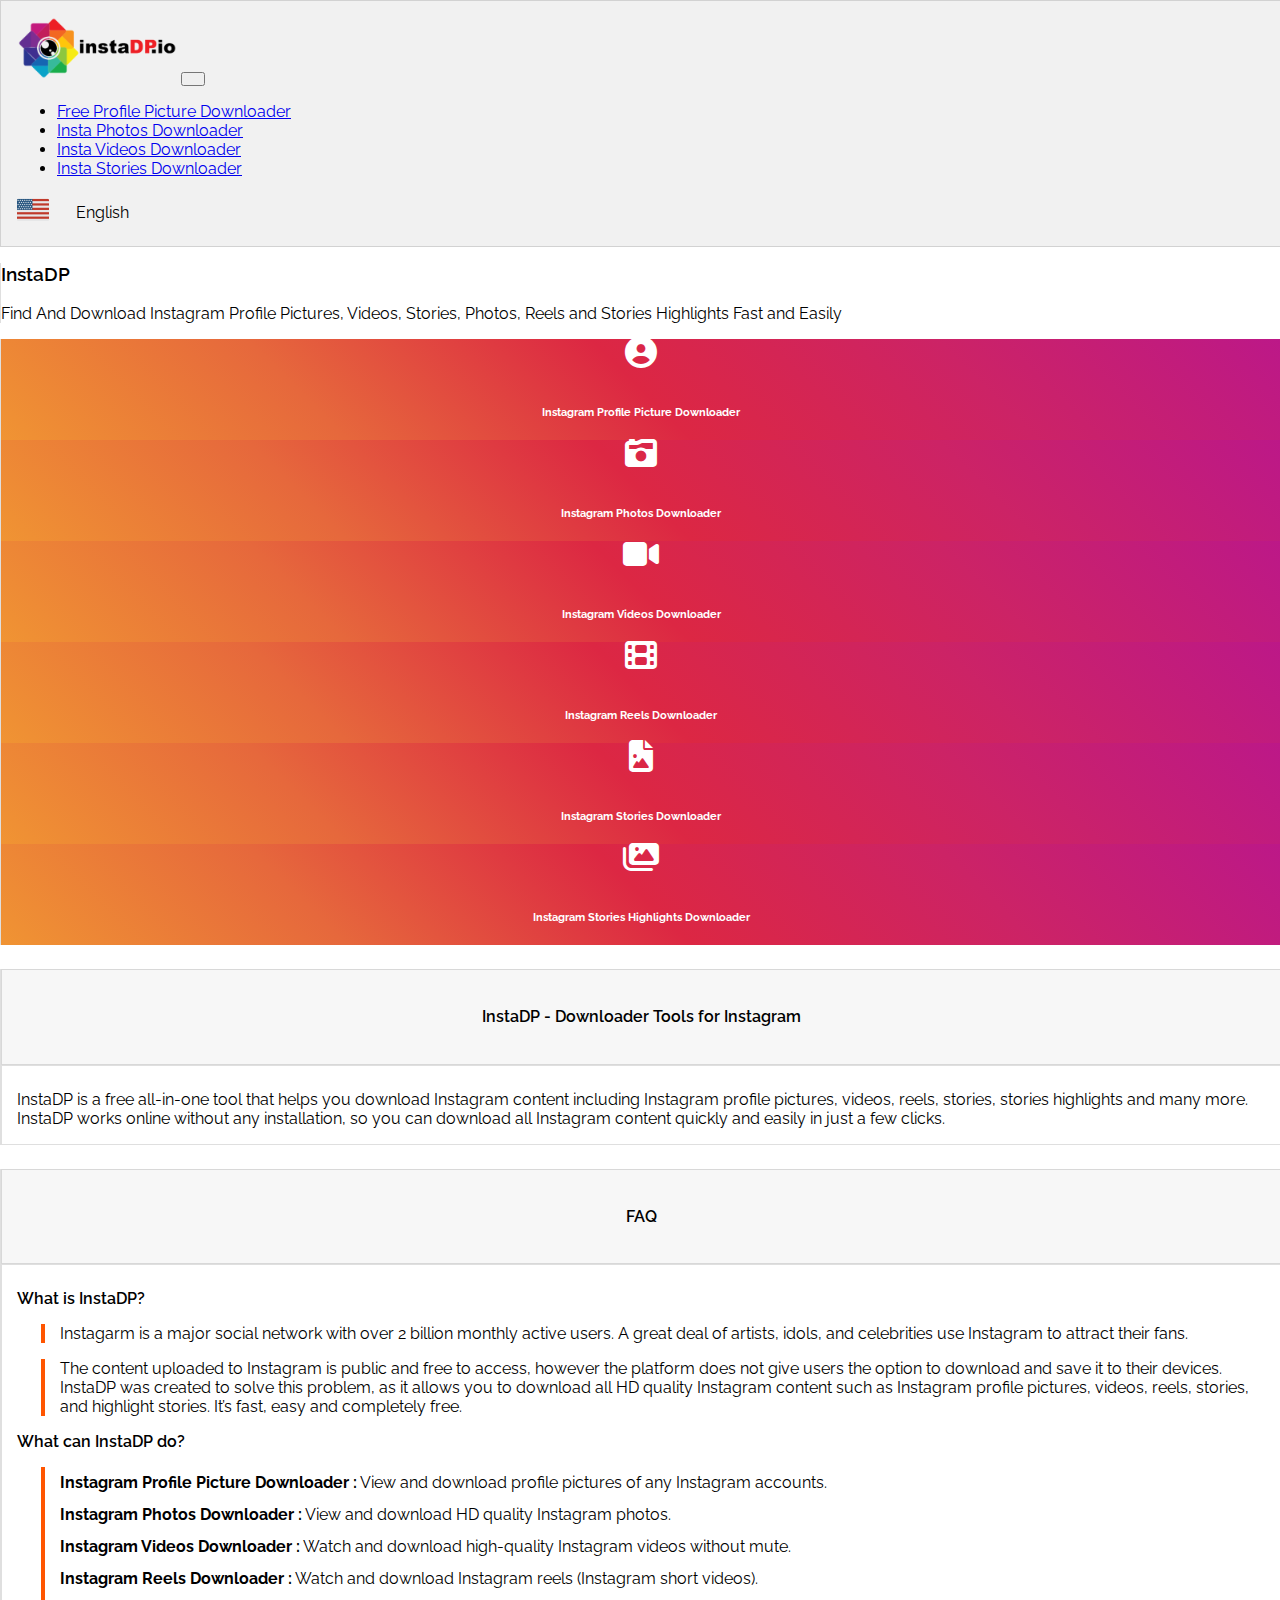
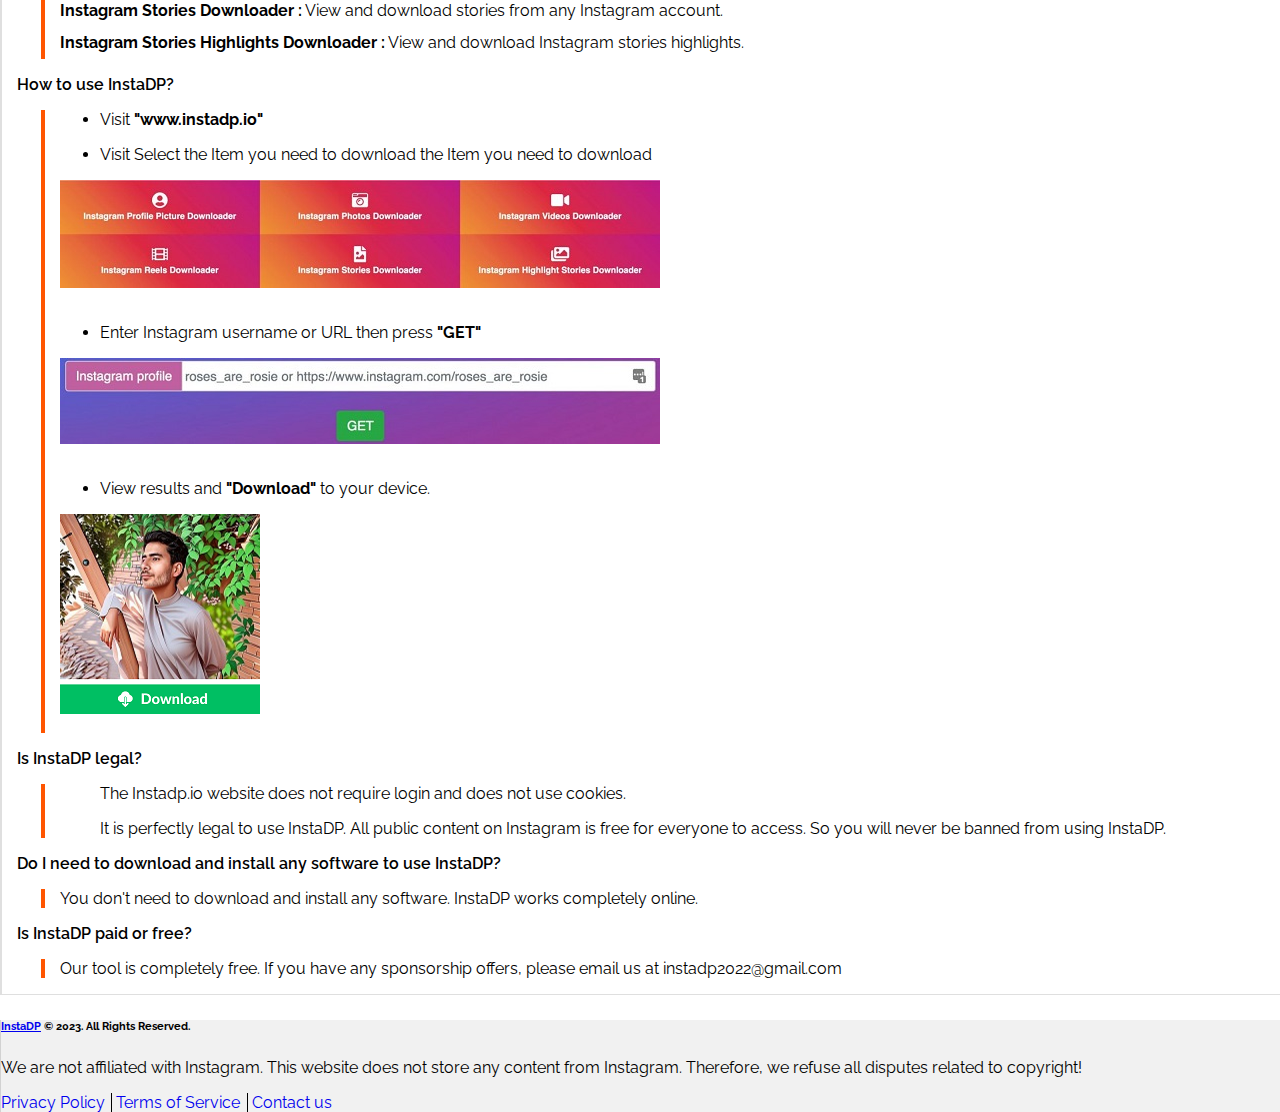
<file: index.html>
<!DOCTYPE html>
<html lang="en">

<head>
    <meta charset="UTF-8">
    <meta http-equiv="X-UA-Compatible" content="IE=edge">
    <meta name="viewport" content="width=device-width, initial-scale=1.0">
    <title>InstaDp.io</title>
    <link href="https://cdn.jsdelivr.net/npm/bootstrap@5.0.2/dist/css/bootstrap.min.css" rel="stylesheet"
    integrity="sha384-EVSTQN3/azprG1Anm3QDgpJLIm9Nao0Yz1ztcQTwFspd3yD65VohhpuuCOmLASjC" crossorigin="anonymous">
    <link rel="stylesheet" href="https://cdnjs.cloudflare.com/ajax/libs/font-awesome/6.4.0/css/all.min.css">
    <link rel="preconnect" href="https://fonts.googleapis.com">
    <link rel="preconnect" href="https://fonts.gstatic.com" crossorigin>
    <link href="https://fonts.googleapis.com/css2?family=Raleway:ital,wght@0,100;0,200;0,300;0,400;0,500;0,600;0,700;0,800;0,900;1,100;1,200;1,300;1,400;1,500;1,600;1,700;1,900&display=swap" rel="stylesheet">
    <link rel="apple-touch-icon" sizes="180x180" href="/apple-touch-icon.png">
    <link rel="icon" type="image/png" sizes="32x32" href="/favicon-32x32.png">
    <link rel="icon" type="image/png" sizes="16x16" href="/favicon-16x16.png">
    <link rel="manifest" href="/site.webmanifest">
    <link rel="mask-icon" href="/safari-pinned-tab.svg" color="#5bbad5">
    <meta name="msapplication-TileColor" content="#da532c">
    <meta name="theme-color" content="#ffffff">
    <link rel="shortcut icon" href="images/king.png" type="image/x-icon">

    <link rel="stylesheet" href="css/app.css">
</head>

<body>
    <!-- header is start  -->

   

    <div id="loader">

    </div>
    <nav class="header navbar navbar-expand-lg navbar-light">
        <div class="container maincolor">

            <a class="navbar-brand" href="index.html"><img src="images/instadp_io.png" alt=""></a>
            <button class="navbar-toggler" type="button" data-bs-toggle="collapse" data-bs-target="#navbarNav"
                aria-controls="navbarNav" aria-expanded="false" aria-label="Toggle navigation">
                <span class="navbar-toggler-icon"></span>
            </button>

            <div class="collapse navbar-collapse justify-content-evenly" id="navbarNav">
                <ul class="navbar-nav">
                    <li class="nav-item">
                        <a class="nav-link" href="Picture Downloader.html">Free Profile Picture Downloader</a>
                    </li>
                    <li class="nav-item">
                        <a class="nav-link" href="Photos Downloader.html">Insta Photos Downloader</a>
                    </li>
                    <li class="nav-item">
                        <a class="nav-link" href="Videos Downloader.html">Insta Videos Downloader</a>
                    </li>
                    <li class="nav-item">
                        <a class="nav-link" href="Stories Downloader.html">Insta Stories Downloader</a>
                    </li>
                </ul>

                <div class="dropdown">
                    <div class="inside-img">

                        <div class="picture">
                            <img src="images/united-states-of-america.png" alt="Flag">
                        </div>
                        <a class="dropdown-toggle" href="#" role="button" id="change dropdownMenuLink"
                            data-bs-toggle="dropdown" aria-expanded="false">
                            English
                        </a>

                        <ul class="dropdown-menu" aria-labelledby="dropdownMenuLink">
                            <div class="pick">
                                <a href="#">
                                    <img src="images/germany.png" alt="germany">
                                </a>
                                Deutsch
                            </div>


                            <div class="pick">
                                <a href="#">
                                    <img src="images/france.png" alt="france">
                                </a>
                                Français
                            </div>
                            <div class="pick">
                                <a href="#">
                                    <img src="images/italy.png" alt="italy">
                                </a>
                                Italiano
                            </div>
                            <div class="pick">
                                <a href="#">
                                    <img src="images/spain.png" alt="spain">
                                </a>
                                Español
                            </div>
                            <div class="pick">
                                <a href="#">
                                    <img src="images/poland.png" alt="poland">
                                </a>
                                Polski
                            </div>

                            <div class="pick">
                                <a href="#">
                                    <img src="images/turkey.png" alt="turkey">
                                </a>
                                Türkçe
                            </div>

                            <div class="pick">
                                <a href="#">
                                    <img src="images/netherlands.png" alt="Nederlands">
                                </a>
                                Nederlands
                            </div>

                            <div class="pick">
                                <a href="#">
                                    <img src="images/indonesia.png" alt="Indonesia">
                                </a>
                                Bahasa Indonesia
                            </div>
                        </ul>
                    </div>
                </div>
            </div>
        </div>
    </nav>

    <!-- header is end  -->

    <!-- insta dp is start  -->
        <div class="container">
            <div class="row text-center">
                <div class="col-12">
                    <h3 class="insta_set">InstaDP</h3>
                    <p>Find And Download Instagram Profile Pictures, Videos, Stories, Photos, Reels and Stories Highlights Fast and Easily
                    </p>
                </div>
            </div>
        </div>

        <div class="container">
            <div class="row">
                <div class="col-lg-4 col-md-6">
                    <div class="first">
                        <a href="Picture Downloader.html">
                            <i class="fas fa-user-circle"></i>
                            <h6>Instagram Profile Picture Downloader</h5>
                        </a>
                    </div>
                </div>

                <div class="col-lg-4 col-md-6 mt-sm-3 mt-lg-0 mt-md-0 mt-3">
                    <div class="first">
                        <a href="Photos Downloader.html">
                            <i class="fas fa-camera-retro"></i>
                            <h6>Instagram Photos Downloader</h5>
                        </a>
                    </div>
                </div>

                <div class="col-lg-4 col-md-12 mt-3 mt-lg-0 mb-md-3 mb-lg-0 md-sm-0 mb-3 mb-lg-0 md-sm-0">
                    <div class="first">
                        <a href="Videos Downloader.html">
                            <i class="fas fa-video"></i>
                            <h6>Instagram Videos Downloader</h5>
                        </a>
                    </div>
                </div>
            </div>
        </div>

        <div class="container">
            <div class="row">
                <div class="col-lg-4 col-md-6">
                    <div class="first">
                        <a href="Reels Downloader.html">
                            <i class="fas fa-film"></i>
                            <h6>Instagram Reels Downloader</h5>
                        </a>
                    </div>
                </div>

                <div class="col-lg-4 col-md-6 mt-sm-3 mt-lg-0 mt-md-0 mt-3 ">
                    <div class="first">
                        <a href="Stories Downloader.html">
                            <i class="fas fa-file-image"></i>
                            <h6>Instagram Stories Downloader</h5>
                        </a>
                    </div>
                </div>

                <div class="col-lg-4 col-lg-4 col-md-12 mt-3 mt-lg-0">
                    <div class="first">
                        <a href="Stories Highlights Downloader.html">
                            <i class="fas fa-images"></i>
                            <h6>Instagram Stories Highlights Downloader</h5>
                        </a>
                    </div>
                </div>
            </div>
        </div>

        <!-- insta dp is start  -->

        <!-- InstaDP - Downloader Tools for Instagram is start  -->
            <div class="container">
                <div class="row">
                    <div class="col-12">
                        <div class="downloader">
                            <h4 class="setting">InstaDP - Downloader Tools for Instagram</h4>
                        </div>
                        <div class="tool">
                            <p>InstaDP is a free all-in-one tool that helps you download Instagram content including Instagram profile pictures, videos, reels, stories, stories highlights and many more. InstaDP works online without any installation, so you can download all Instagram content quickly and easily in just a few clicks.</p>
                        </div>
                    </div>
                </div>
            </div>
        
        <!-- InstaDP - Downloader Tools for Instagram is end  -->

        <!-- FAQ is start  -->
        <div class="container">
            <div class="row">
                <div class="col-12">
                    <div class="downloader">
                        <h4 class="setting">FAQ</h4>
                    </div>
                    <div class="tool">
                        <p class="setting">What is InstaDP?</p>
                        
                        <p class="Go-left">Instagarm is a major social network with over 2 billion monthly active users. A great deal of artists, idols, and celebrities use Instagram to attract their fans.
                        </p>

                        <p class="Go-left">The content uploaded to Instagram is public and free to access, however the platform does not give users the option to download and save it to their devices. InstaDP was created to solve this problem, as it allows you to download all HD quality Instagram content such as Instagram profile pictures, videos, reels, stories, and highlight stories. It’s fast, easy and completely free.

                        </p>

                        <p class="setting">What can InstaDP do?</p>


                        <p class="Go-left-other">
                            <strong>Instagram Profile Picture Downloader :</strong>  View and download profile pictures of any Instagram accounts.<br>

                            <strong>Instagram Photos Downloader :</strong> View and download HD quality Instagram photos.<br>

                            <strong>Instagram Videos Downloader :</strong> Watch and download high-quality Instagram videos without mute.<br>

                            <strong>Instagram Reels Downloader :</strong> Watch and download Instagram reels (Instagram short videos).<br>

                            <strong>Instagram Stories Downloader :</strong> View and download stories from any Instagram account.<br>

                            <strong>Instagram Stories Highlights Downloader :</strong> View and download Instagram stories highlights.
                        </p>

                        <p class="setting">How to use InstaDP? </p>

                        <div class="method Go-left">
                            <ul><li>Visit <strong>"www.instadp.io"</strong></li></ul>
                            <ul><li>Visit Select the Item you need to download the Item you need to download
                            </li></ul>
                            
                            <div class="visit-img text-center">
                                <img src="images/InstaDP-Downloader-Tools-for-Instagram-1024x185.jpeg" alt="" class="img-fluid">
                            </div>

                            <ul><li>Enter Instagram username or URL then press <strong>"GET"</strong></li></ul>

                            <div class="visit-img text-center">
                                <img src="images/instagram-downloader-1024x148.jpeg" alt="" class="img-fluid">
                            </div>

                            <ul><li>View results and <strong>"Download"</strong> to your device.</li></ul>

                            <div class="visit-img text-center">
                                <img src="images/API.png" alt="" class="img-fluid">
                            </div>
        
                        </div>

                        <p class="setting m-3">Is InstaDP legal?</p>

                            <div class="last-meth Go-left">
                                <ul><li>The Instadp.io website does not require login and does not use cookies.</li></ul>

                                <ul><li>It is perfectly legal to use InstaDP. All public content on Instagram is free for everyone to access. So you will never be banned from using InstaDP.</li></ul>  
                            </div>

                            <p class="setting m-3">Do I need to download and install any software to use InstaDP?</p>

                            <p class="Go-left">You don't need to download and install any software. InstaDP works completely online.</p>

                            <p class="setting m-3">Is InstaDP paid or free?</p>

                            <p class="Go-left">Our tool is completely free. If you have any sponsorship offers, please email us at instadp2022@gmail.com</p>
                    </div>
                </div>
            </div>
        </div>
        <!-- FAQ is end  -->

        <!-- footer is start  -->

        
            <div class="container footer">
                <div class="row text-center mt-3 p-3">
                    <div class="col-12">
                        <h6><a href="index.html">InstaDP</a> © 2023. All Rights Reserved.</h6>

                        <p class="mt-4">We are not affiliated with Instagram. This website does not store any content from Instagram. Therefore, we refuse all disputes related to copyright!</p>

                        <div class="privesy">
                            <a href="Privacy.html" class="boundary">Privacy Policy</a>
                            <a href="Terms of Service.html" class="boundary">Terms of Service</a>
                            <a href="contact.html">Contact us</a>
                        </div>
                    </div>
                </div>
            </div>
        
        
    
    <script src="https://cdn.jsdelivr.net/npm/bootstrap@5.0.2/dist/js/bootstrap.bundle.min.js"
    integrity="sha384-MrcW6ZMFYlzcLA8Nl+NtUVF0sA7MsXsP1UyJoMp4YLEuNSfAP+JcXn/tWtIaxVXM"
    crossorigin="anonymous"></script>
    <script src="js/main.js"></script>
</body>

</html>
</file>
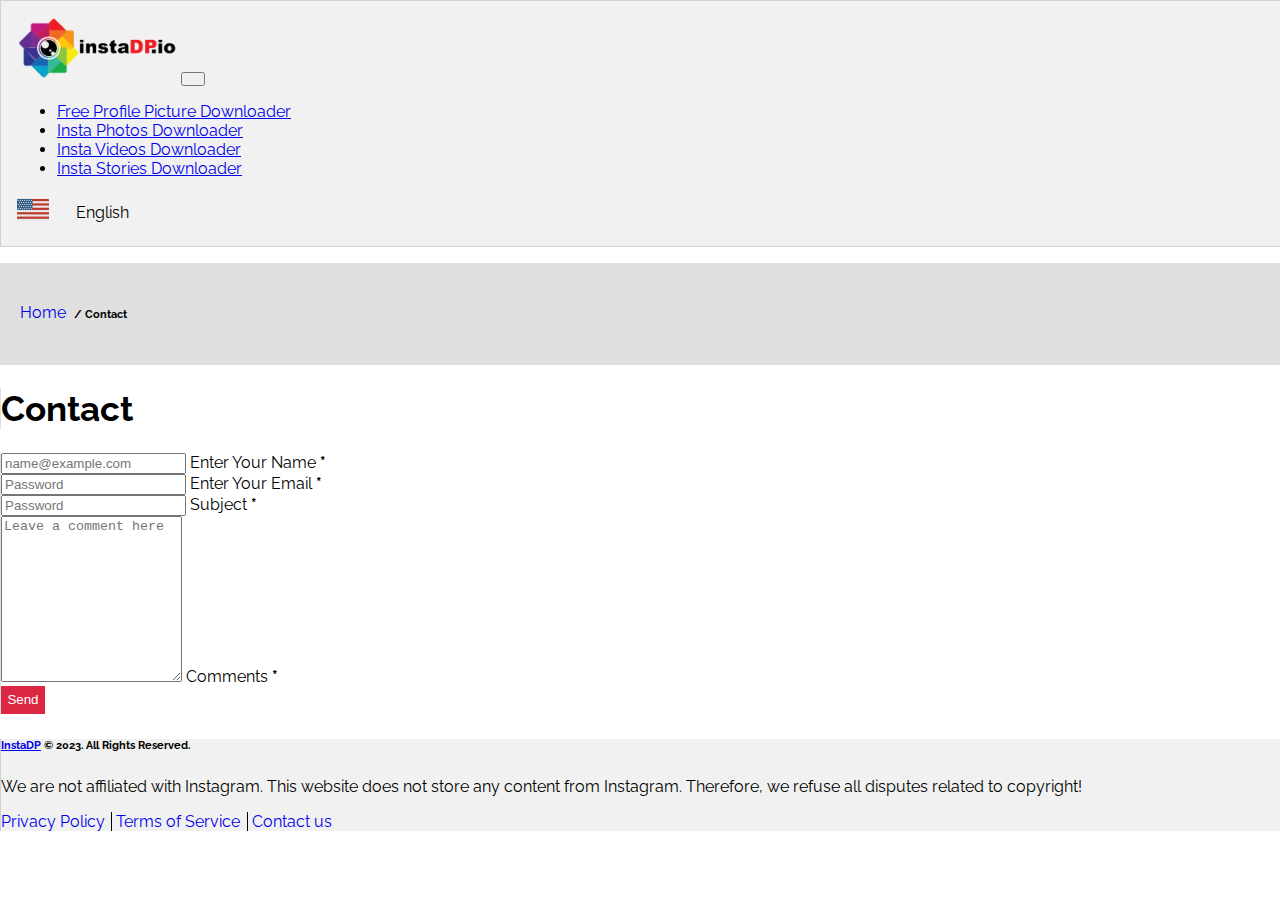
<file: contact.html>
<!DOCTYPE html>
<html lang="en">

<head>
    <meta charset="UTF-8">
    <meta http-equiv="X-UA-Compatible" content="IE=edge">
    <meta name="viewport" content="width=device-width, initial-scale=1.0">
    <title>InstaDp.io</title>
</head>

<body>
    <link href="https://cdn.jsdelivr.net/npm/bootstrap@5.0.2/dist/css/bootstrap.min.css" rel="stylesheet"
    integrity="sha384-EVSTQN3/azprG1Anm3QDgpJLIm9Nao0Yz1ztcQTwFspd3yD65VohhpuuCOmLASjC"
    crossorigin="anonymous">
    <link rel="stylesheet" href="https://cdnjs.cloudflare.com/ajax/libs/font-awesome/6.4.0/css/all.min.css">
    <link rel="preconnect" href="https://fonts.googleapis.com">
    <link rel="preconnect" href="https://fonts.gstatic.com" crossorigin>
    <link
    href="https://fonts.googleapis.com/css2?family=Raleway:ital,wght@0,100;0,200;0,300;0,400;0,500;0,600;0,700;0,800;0,900;1,100;1,200;1,300;1,400;1,500;1,600;1,700;1,900&display=swap"
    rel="stylesheet">
    <link rel="apple-touch-icon" sizes="180x180" href="/apple-touch-icon.png">
    <link rel="icon" type="image/png" sizes="32x32" href="/favicon-32x32.png">
    <link rel="icon" type="image/png" sizes="16x16" href="/favicon-16x16.png">
    <link rel="manifest" href="/site.webmanifest">
    <link rel="mask-icon" href="/safari-pinned-tab.svg" color="#5bbad5">
    <meta name="msapplication-TileColor" content="#da532c">
    <meta name="theme-color" content="#ffffff">
    <link rel="shortcut icon" href="images/king.png" type="image/x-icon">

    <link rel="stylesheet" href="css/app.css">

    <!-- header is start  -->
    <div id="loader">

    </div>
    <nav class="header navbar navbar-expand-lg navbar-light">
        <div class="container maincolor">

            <a class="navbar-brand" href="index.html"><img src="images/instadp_io.png" alt=""></a>
            <button class="navbar-toggler" type="button" data-bs-toggle="collapse" data-bs-target="#navbarNav"
                aria-controls="navbarNav" aria-expanded="false" aria-label="Toggle navigation">
                <span class="navbar-toggler-icon"></span>
            </button>

            <div class="collapse navbar-collapse justify-content-evenly" id="navbarNav">
                <ul class="navbar-nav">
                    <li class="nav-item">
                        <a class="nav-link" href="Picture Downloader.html">Free Profile Picture Downloader</a>
                    </li>
                    <li class="nav-item">
                        <a class="nav-link" href="Photos Downloader.html">Insta Photos Downloader</a>
                    </li>
                    <li class="nav-item">
                        <a class="nav-link" href="Videos Downloader.html">Insta Videos Downloader</a>
                    </li>
                    <li class="nav-item">
                        <a class="nav-link" href="Stories Downloader.html">Insta Stories Downloader</a>
                    </li>
                </ul>

                <div class="dropdown">
                    <div class="inside-img">

                        <div class="picture">
                            <img src="images/united-states-of-america.png" alt="Flag">
                        </div>
                        <a class="dropdown-toggle" href="#" role="button" id="change dropdownMenuLink"
                            data-bs-toggle="dropdown" aria-expanded="false">
                            English
                        </a>

                        <ul class="dropdown-menu" aria-labelledby="dropdownMenuLink">
                            <div class="pick">
                                <a href="#">
                                    <img src="images/germany.png" alt="germany">
                                </a>
                                Deutsch
                            </div>


                            <div class="pick">
                                <a href="#">
                                    <img src="images/france.png" alt="france">
                                </a>
                                Français
                            </div>
                            <div class="pick">
                                <a href="#">
                                    <img src="images/italy.png" alt="italy">
                                </a>
                                Italiano
                            </div>
                            <div class="pick">
                                <a href="#">
                                    <img src="images/spain.png" alt="spain">
                                </a>
                                Español
                            </div>
                            <div class="pick">
                                <a href="#">
                                    <img src="images/poland.png" alt="poland">
                                </a>
                                Polski
                            </div>

                            <div class="pick">
                                <a href="#">
                                    <img src="images/turkey.png" alt="turkey">
                                </a>
                                Türkçe
                            </div>

                            <div class="pick">
                                <a href="#">
                                    <img src="images/netherlands.png" alt="Nederlands">
                                </a>
                                Nederlands
                            </div>

                            <div class="pick">
                                <a href="#">
                                    <img src="images/indonesia.png" alt="Indonesia">
                                </a>
                                Bahasa Indonesia
                            </div>
                        </ul>
                    </div>
                </div>
            </div>
        </div>
    </nav>


    <!-- header is end  -->

    <div class="border-box">
        <div class="container">
            <div class="row">
                <div class="col-12">
                    <div class="small-box">
                        <a href="index.html">Home</a>
                        <h6>/ Contact</h6>
                    </div>
                </div>
            </div>
        </div>
    </div>

    <div class="container">
        <div class="row">
            <div class="col-12">
                <h1 class="big-sae mt-3">Contact</h1>
            </div>
        </div>
    </div>

    <!-- contact is start  -->
        <div class="container">
            <div class="row">
                <form action="https://formspree.io/f/myyqgvkq" method="post">
                    <div class="col-lg-5 mt-3">

                        <div class="form-floating mb-3">
                            <input type="text" class="form-control" id="floatingInput" placeholder="name@example.com" name="text" required>
                            <label for="floatingInput">Enter Your Name <strong>*</strong></label>
                          </div>

                          <div class="form-floating">
                            <input type="email" class="form-control" id="floatingPassword" placeholder="Password" name="email" required>
                            <label for="floatingPassword">Enter Your Email <strong>*</strong></label>
                          </div>
    
                          <div class="form-floating mt-3">
                            <input type="text" class="form-control" id="floatingPassword" placeholder="Password" name="text" required>
                            <label for="floatingPassword">Subject <strong>*</strong></label>
                          </div>
    
                          <div class="form-floating mt-3">
                            <textarea class="form-control" placeholder="Leave a comment here" id="floatingTextarea2" style="height: 160px" name="information" required></textarea>
                            <label for="floatingTextarea2">Comments <strong>*</strong></label>
                          </div>
    
                          <div class="last-btn mt-3">
                            <button id="message_send">Send</button>
                          </div>
                          
                    </div>
                </form>
            </div>
        </div>
    <!-- contact is end  -->

    <div class="container footer">
        <div class="row text-center mt-3 p-3">
            <div class="col-12">
                <h6><a href="index.html">InstaDP</a> © 2023. All Rights Reserved.</h6>

                <p class="mt-4">We are not affiliated with Instagram. This website does not store any content from
                    Instagram. Therefore, we refuse all disputes related to copyright!</p>

                <div class="privesy">
                    <a href="Privacy.html" class="boundary">Privacy Policy</a>
                    <a href="Terms of Service.html" class="boundary">Terms of Service</a>
                    <a href="contact.html">Contact us</a>
                </div>
            </div>
        </div>
    </div>

    <script src="https://cdn.jsdelivr.net/npm/bootstrap@5.0.2/dist/js/bootstrap.bundle.min.js"
        integrity="sha384-MrcW6ZMFYlzcLA8Nl+NtUVF0sA7MsXsP1UyJoMp4YLEuNSfAP+JcXn/tWtIaxVXM"
        crossorigin="anonymous"></script>
    <script src="js/main.js"></script>
</body>

</html>
</file>
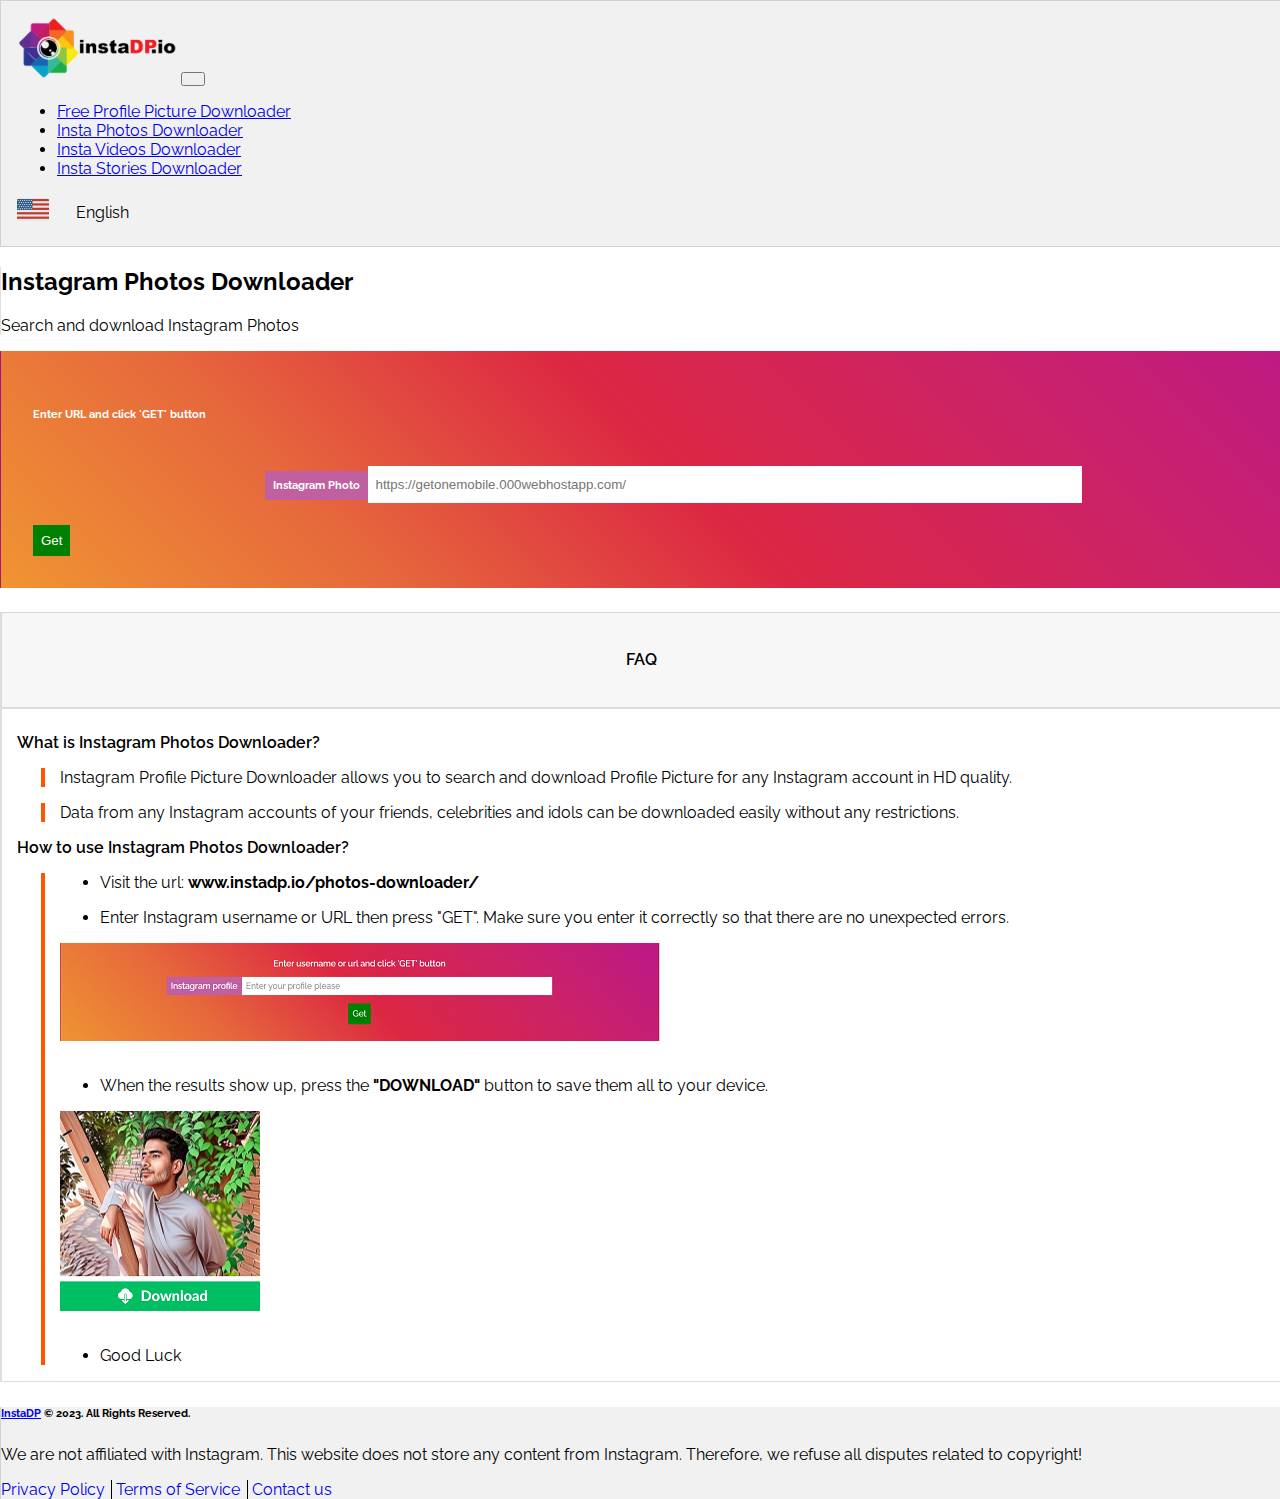
<file: Photos Downloader.html>
<!DOCTYPE html>
<html lang="en">

<head>
    <meta charset="UTF-8">
    <meta http-equiv="X-UA-Compatible" content="IE=edge">
    <meta name="viewport" content="width=device-width, initial-scale=1.0">
    <title>InstaDp.io/Free Profile Picture Downloader</title>
</head>

<body>
    <link href="https://cdn.jsdelivr.net/npm/bootstrap@5.0.2/dist/css/bootstrap.min.css" rel="stylesheet"
        integrity="sha384-EVSTQN3/azprG1Anm3QDgpJLIm9Nao0Yz1ztcQTwFspd3yD65VohhpuuCOmLASjC" crossorigin="anonymous">
    <link rel="stylesheet" href="https://cdnjs.cloudflare.com/ajax/libs/font-awesome/6.4.0/css/all.min.css">
    <link rel="preconnect" href="https://fonts.googleapis.com">
    <link rel="preconnect" href="https://fonts.gstatic.com" crossorigin>
    <link
        href="https://fonts.googleapis.com/css2?family=Raleway:ital,wght@0,100;0,200;0,300;0,400;0,500;0,600;0,700;0,800;0,900;1,100;1,200;1,300;1,400;1,500;1,600;1,700;1,900&display=swap"
        rel="stylesheet">
    <link rel="apple-touch-icon" sizes="180x180" href="/apple-touch-icon.png">
    <link rel="icon" type="image/png" sizes="32x32" href="/favicon-32x32.png">
    <link rel="icon" type="image/png" sizes="16x16" href="/favicon-16x16.png">
    <link rel="manifest" href="/site.webmanifest">
    <link rel="mask-icon" href="/safari-pinned-tab.svg" color="#5bbad5">
    <meta name="msapplication-TileColor" content="#da532c">
    <meta name="theme-color" content="#ffffff">
    <link rel="shortcut icon" href="images/king.png" type="image/x-icon">

    <link rel="stylesheet" href="css/app.css">

    <!-- header is start  -->
    <div id="loader">

    </div>
    <nav class="header navbar navbar-expand-lg navbar-light">
        <div class="container maincolor">

            <a class="navbar-brand" href="index.html"><img src="images/instadp_io.png" alt=""></a>
            <button class="navbar-toggler" type="button" data-bs-toggle="collapse" data-bs-target="#navbarNav"
                aria-controls="navbarNav" aria-expanded="false" aria-label="Toggle navigation">
                <span class="navbar-toggler-icon"></span>
            </button>

            <div class="collapse navbar-collapse justify-content-evenly" id="navbarNav">
                <ul class="navbar-nav">
                    <li class="nav-item">
                        <a class="nav-link" href="Picture Downloader.html">Free Profile Picture Downloader</a>
                    </li>
                    <li class="nav-item">
                        <a class="nav-link" href="Photos Downloader.html">Insta Photos Downloader</a>
                    </li>
                    <li class="nav-item">
                        <a class="nav-link" href="Videos Downloader.html">Insta Videos Downloader</a>
                    </li>
                    <li class="nav-item">
                        <a class="nav-link" href="Stories Downloader.html">Insta Stories Downloader</a>
                    </li>
                </ul>

                <div class="dropdown">
                    <div class="inside-img">

                        <div class="picture">
                            <img src="images/united-states-of-america.png" alt="Flag">
                        </div>
                        <a class="dropdown-toggle" href="#" role="button" id="change dropdownMenuLink"
                            data-bs-toggle="dropdown" aria-expanded="false">
                            English
                        </a>

                        <ul class="dropdown-menu" aria-labelledby="dropdownMenuLink">
                            <div class="pick">
                                <a href="#">
                                    <img src="images/germany.png" alt="germany">
                                </a>
                                Deutsch
                            </div>


                            <div class="pick">
                                <a href="#">
                                    <img src="images/france.png" alt="france">
                                </a>
                                Français
                            </div>
                            <div class="pick">
                                <a href="#">
                                    <img src="images/italy.png" alt="italy">
                                </a>
                                Italiano
                            </div>
                            <div class="pick">
                                <a href="#">
                                    <img src="images/spain.png" alt="spain">
                                </a>
                                Español
                            </div>
                            <div class="pick">
                                <a href="#">
                                    <img src="images/poland.png" alt="poland">
                                </a>
                                Polski
                            </div>

                            <div class="pick">
                                <a href="#">
                                    <img src="images/turkey.png" alt="turkey">
                                </a>
                                Türkçe
                            </div>

                            <div class="pick">
                                <a href="#">
                                    <img src="images/netherlands.png" alt="Nederlands">
                                </a>
                                Nederlands
                            </div>

                            <div class="pick">
                                <a href="#">
                                    <img src="images/indonesia.png" alt="Indonesia">
                                </a>
                                Bahasa Indonesia
                            </div>
                        </ul>
                    </div>
                </div>
            </div>
        </div>
    </nav>


    <!-- header is end  -->

    <div class="container">
        <div class="row text-center">
            <div class="col-12">
                <h2 class="mt-3 fw-bolder">Instagram Photos Downloader</h2>              
                <p class="mt-3">Search and download Instagram Photos</p>         
            </div>
        </div>
    </div>
    <!-- Instagram Profile Picture Downloader is start -->

    <div class="space">
        <div class="container user_box">
            <div class="row text-center">
                <div class="col-12">
                    <h6 class="mb-3" style="color: white;">Enter URL and click 'GET' button
                    </h6>
                    <div class="oneother">
                        <div class="groud_box_pic_downloader">
                            <h6>Instagram Photo</h6>                         
                            <input type="text" placeholder="https://getonemobile.000webhostapp.com/">
                        </div>
                    </div>

                    <button id="press_on" class="mt-2">Get</button>
                </div>
            </div>
        </div>
    </div>

    <!-- faq is start  -->
    <div class="container">
        <div class="row">
            <div class="col-12">
                <div class="downloader">
                    <h4 class="setting">FAQ</h4>
                </div>
                <div class="tool">
                    <p class="setting">What is Instagram Photos Downloader?
                    </p>
                  

                       <p class="Go-left">Instagram Profile Picture Downloader allows you to search and download Profile Picture for any Instagram account in HD quality.</p>

                    <p class="Go-left">
                        Data from any Instagram accounts of your friends, celebrities and idols can be downloaded easily without any restrictions.</p>

                    <p class="setting">How to use Instagram Photos Downloader?</p>

                    
                    <div class="method Go-left">
                        <ul>
                            <li>Visit the url: <strong> www.instadp.io/photos-downloader/</strong>
                            </li>
                        </ul>
                        <ul>
                            <li>Enter Instagram username or URL then press "GET". Make sure you enter it correctly so that there are no unexpected errors.
                            </li>
                        </ul>

                        <div class="visit-img text-center">
                            <img src="images/save.PNG" alt=""
                                class="img-fluid">
                        </div>

                        <ul>
                            <li>When the results show up, press the <strong>"DOWNLOAD"</strong> button to save them all to your device.</li>
                        </ul>

                        <div class="visit-img text-center">
                            <img src="images/API.png" alt="" class="img-fluid">
                        </div>

                        <ul>
                            <li>Good Luck</li>
                        </ul>

                    </div>

                </div>
            </div>
        </div>
    </div>
    <!-- faq is end  -->

    <div class="container footer">
        <div class="row text-center mt-3 p-3">
            <div class="col-12">
                <h6><a href="index.html">InstaDP</a> © 2023. All Rights Reserved.</h6>

                <p class="mt-4">We are not affiliated with Instagram. This website does not store any content from
                    Instagram. Therefore, we refuse all disputes related to copyright!</p>

                <div class="privesy">
                    <a href="Privacy.html" class="boundary">Privacy Policy</a>
                    <a href="Terms of Service.html" class="boundary">Terms of Service</a>
                    <a href="contact.html">Contact us</a>
                </div>
            </div>
        </div>
    </div>

    <script src="https://cdn.jsdelivr.net/npm/bootstrap@5.0.2/dist/js/bootstrap.bundle.min.js"
        integrity="sha384-MrcW6ZMFYlzcLA8Nl+NtUVF0sA7MsXsP1UyJoMp4YLEuNSfAP+JcXn/tWtIaxVXM"
        crossorigin="anonymous"></script>
    <script src="js/main.js"></script>
</body>

</html>
</file>
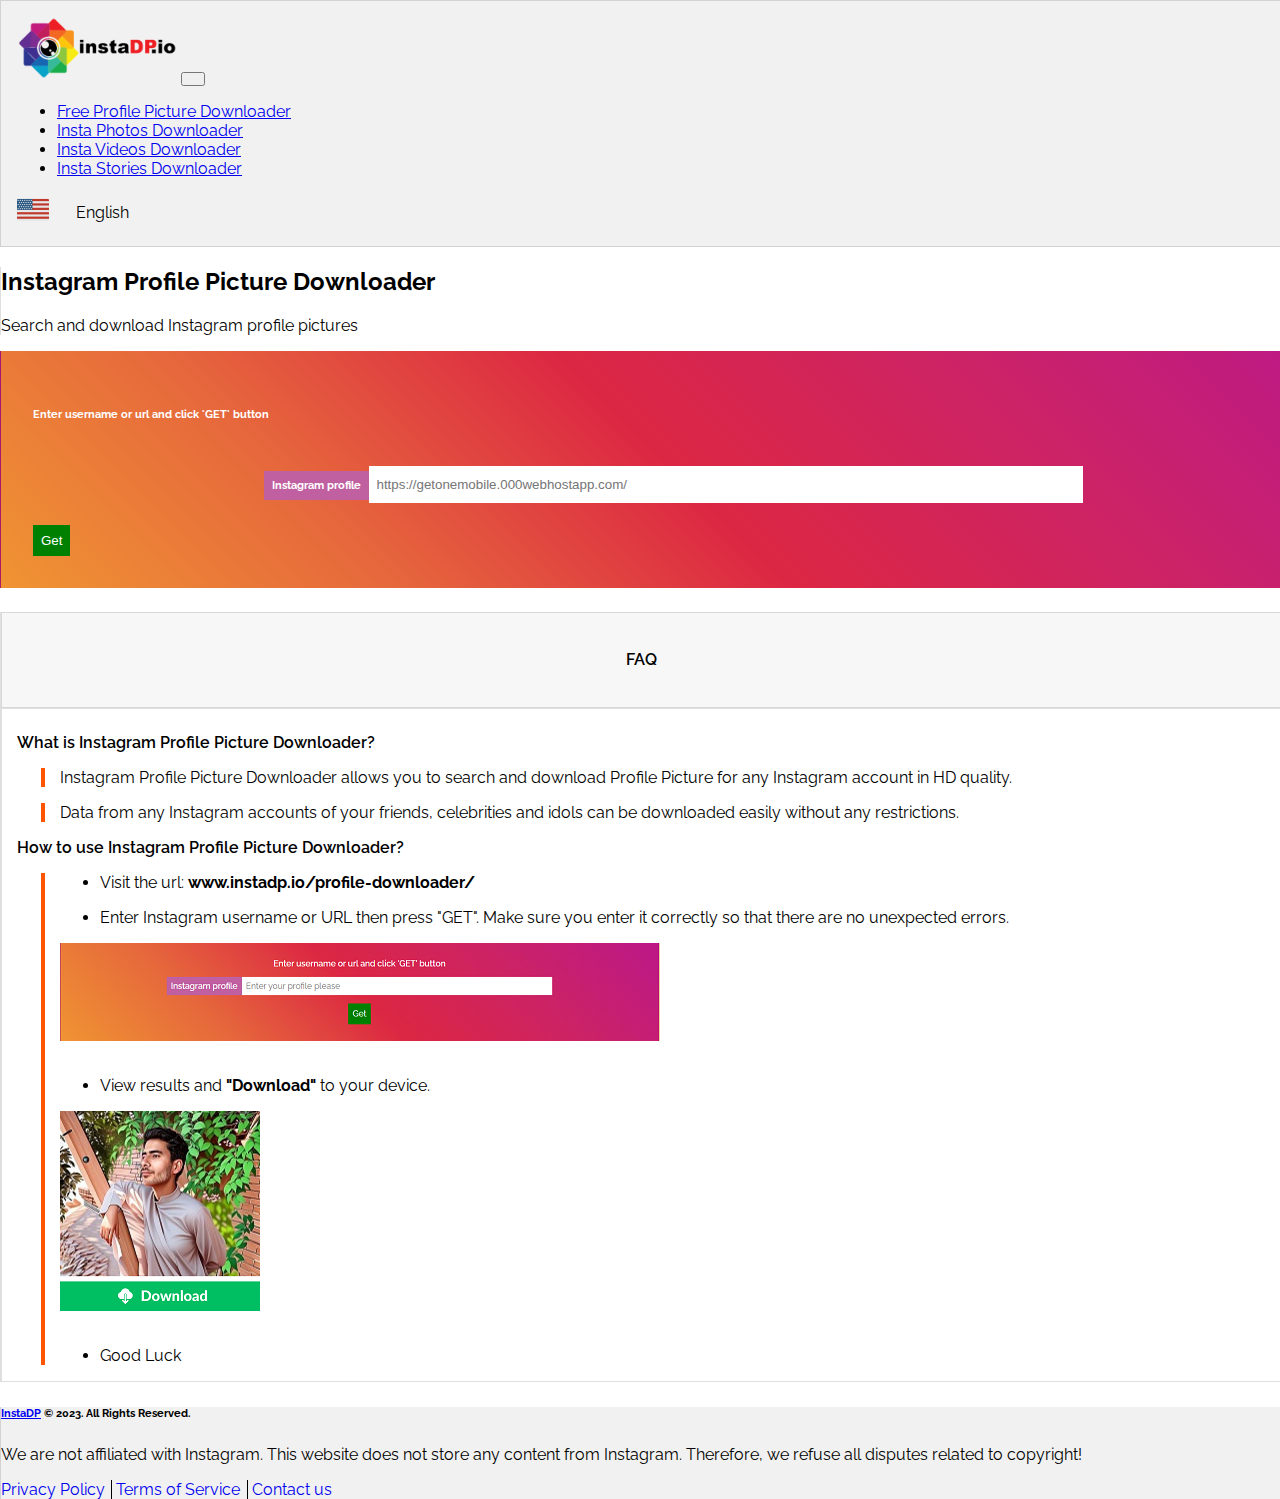
<file: Picture Downloader.html>
<!DOCTYPE html>
<html lang="en">

<head>
    <meta charset="UTF-8">
    <meta http-equiv="X-UA-Compatible" content="IE=edge">
    <meta name="viewport" content="width=device-width, initial-scale=1.0">
    <title>InstaDp.io/Free Profile Picture Downloader</title>
</head>

<body>
    <link href="https://cdn.jsdelivr.net/npm/bootstrap@5.0.2/dist/css/bootstrap.min.css" rel="stylesheet"
        integrity="sha384-EVSTQN3/azprG1Anm3QDgpJLIm9Nao0Yz1ztcQTwFspd3yD65VohhpuuCOmLASjC" crossorigin="anonymous">
    <link rel="stylesheet" href="https://cdnjs.cloudflare.com/ajax/libs/font-awesome/6.4.0/css/all.min.css">
    <link rel="preconnect" href="https://fonts.googleapis.com">
    <link rel="preconnect" href="https://fonts.gstatic.com" crossorigin>
    <link
        href="https://fonts.googleapis.com/css2?family=Raleway:ital,wght@0,100;0,200;0,300;0,400;0,500;0,600;0,700;0,800;0,900;1,100;1,200;1,300;1,400;1,500;1,600;1,700;1,900&display=swap"
        rel="stylesheet">
    <link rel="apple-touch-icon" sizes="180x180" href="/apple-touch-icon.png">
    <link rel="icon" type="image/png" sizes="32x32" href="/favicon-32x32.png">
    <link rel="icon" type="image/png" sizes="16x16" href="/favicon-16x16.png">
    <link rel="manifest" href="/site.webmanifest">
    <link rel="mask-icon" href="/safari-pinned-tab.svg" color="#5bbad5">
    <meta name="msapplication-TileColor" content="#da532c">
    <meta name="theme-color" content="#ffffff">
    <link rel="shortcut icon" href="images/king.png" type="image/x-icon">

    <link rel="stylesheet" href="css/app.css">

    <!-- header is start  -->
    <div id="loader">

    </div>
    <nav class="header navbar navbar-expand-lg navbar-light">
        <div class="container maincolor">

            <a class="navbar-brand" href="index.html"><img src="images/instadp_io.png" alt=""></a>
            <button class="navbar-toggler" type="button" data-bs-toggle="collapse" data-bs-target="#navbarNav"
                aria-controls="navbarNav" aria-expanded="false" aria-label="Toggle navigation">
                <span class="navbar-toggler-icon"></span>
            </button>

            <div class="collapse navbar-collapse justify-content-evenly" id="navbarNav">
                <ul class="navbar-nav">
                    <li class="nav-item">
                        <a class="nav-link" href="Picture Downloader.html">Free Profile Picture Downloader</a>
                    </li>
                    <li class="nav-item">
                        <a class="nav-link" href="Photos Downloader.html">Insta Photos Downloader</a>
                    </li>
                    <li class="nav-item">
                        <a class="nav-link" href="Videos Downloader.html">Insta Videos Downloader</a>
                    </li>
                    <li class="nav-item">
                        <a class="nav-link" href="Stories Downloader.html">Insta Stories Downloader</a>
                    </li>
                </ul>

                <div class="dropdown">
                    <div class="inside-img">

                        <div class="picture">
                            <img src="images/united-states-of-america.png" alt="Flag">
                        </div>
                        <a class="dropdown-toggle" href="#" role="button" id="change dropdownMenuLink"
                            data-bs-toggle="dropdown" aria-expanded="false">
                            English
                        </a>

                        <ul class="dropdown-menu" aria-labelledby="dropdownMenuLink">
                            <div class="pick">
                                <a href="#">
                                    <img src="images/germany.png" alt="germany">
                                </a>
                                Deutsch
                            </div>


                            <div class="pick">
                                <a href="#">
                                    <img src="images/france.png" alt="france">
                                </a>
                                Français
                            </div>
                            <div class="pick">
                                <a href="#">
                                    <img src="images/italy.png" alt="italy">
                                </a>
                                Italiano
                            </div>
                            <div class="pick">
                                <a href="#">
                                    <img src="images/spain.png" alt="spain">
                                </a>
                                Español
                            </div>
                            <div class="pick">
                                <a href="#">
                                    <img src="images/poland.png" alt="poland">
                                </a>
                                Polski
                            </div>

                            <div class="pick">
                                <a href="#">
                                    <img src="images/turkey.png" alt="turkey">
                                </a>
                                Türkçe
                            </div>

                            <div class="pick">
                                <a href="#">
                                    <img src="images/netherlands.png" alt="Nederlands">
                                </a>
                                Nederlands
                            </div>

                            <div class="pick">
                                <a href="#">
                                    <img src="images/indonesia.png" alt="Indonesia">
                                </a>
                                Bahasa Indonesia
                            </div>
                        </ul>
                    </div>
                </div>
            </div>
        </div>
    </nav>


    <!-- header is end  -->

    <div class="container">
        <div class="row text-center">
            <div class="col-12">
                <h2 class="mt-3 fw-bolder">Instagram Profile Picture Downloader</h2>
                <p class="mt-3">Search and download Instagram profile pictures</p>
            </div>
        </div>
    </div>
    <!-- Instagram Profile Picture Downloader is start -->

    <div class="space">
        <div class="container user_box">
            <div class="row text-center">
                <div class="col-12">
                    <h6 class="mb-3" style="color: white;">Enter username or url and click 'GET' button</h6>
                    <div class="oneother">
                        <div class="groud_box_pic_downloader">
                            <h6>Instagram profile</h6>
                            <input type="text" placeholder="https://getonemobile.000webhostapp.com/">
                        </div>
                    </div>

                    <button id="press_on" class="mt-2">Get</button>
                </div>
            </div>
        </div>
    </div>

    <!-- faq is start  -->
    <div class="container">
        <div class="row">
            <div class="col-12">
                <div class="downloader">
                    <h4 class="setting">FAQ</h4>
                </div>
                <div class="tool">
                    <p class="setting">What is Instagram Profile Picture Downloader?</p>
                  

                       <p class="Go-left">Instagram Profile Picture Downloader allows you to search and download Profile Picture for any Instagram account in HD quality.</p>

                    <p class="Go-left">
                        Data from any Instagram accounts of your friends, celebrities and idols can be downloaded easily without any restrictions.</p>

                    <p class="setting">How to use Instagram Profile Picture Downloader?</p>

                

                    <div class="method Go-left">
                        <ul>
                            <li>Visit the url: <strong>www.instadp.io/profile-downloader/</strong>
                            </li>
                        </ul>
                        <ul>
                            <li>Enter Instagram username or URL then press "GET". Make sure you enter it correctly so that there are no unexpected errors.
                            </li>
                        </ul>

                        <div class="visit-img text-center">
                            <img src="images/save.PNG" alt=""
                                class="img-fluid">
                        </div>

                        <ul>
                            <li>View results and <strong>"Download"</strong> to your device.</li>
                        </ul>

                        <div class="visit-img text-center">
                            <img src="images/API.png" alt="" class="img-fluid">
                        </div>

                        <ul>
                            <li>Good Luck</li>
                        </ul>

                    </div>

                </div>
            </div>
        </div>
    </div>
    <!-- faq is end  -->

    <div class="container footer">
        <div class="row text-center mt-3 p-3">
            <div class="col-12">
                <h6><a href="index.html">InstaDP</a> © 2023. All Rights Reserved.</h6>

                <p class="mt-4">We are not affiliated with Instagram. This website does not store any content from
                    Instagram. Therefore, we refuse all disputes related to copyright!</p>

                <div class="privesy">
                    <a href="Privacy.html" class="boundary">Privacy Policy</a>
                    <a href="Terms of Service.html" class="boundary">Terms of Service</a>
                    <a href="contact.html">Contact us</a>
                </div>
            </div>
        </div>
    </div>

    <script src="https://cdn.jsdelivr.net/npm/bootstrap@5.0.2/dist/js/bootstrap.bundle.min.js"
        integrity="sha384-MrcW6ZMFYlzcLA8Nl+NtUVF0sA7MsXsP1UyJoMp4YLEuNSfAP+JcXn/tWtIaxVXM"
        crossorigin="anonymous"></script>
    <script src="js/main.js"></script>
</body>

</html>
</file>
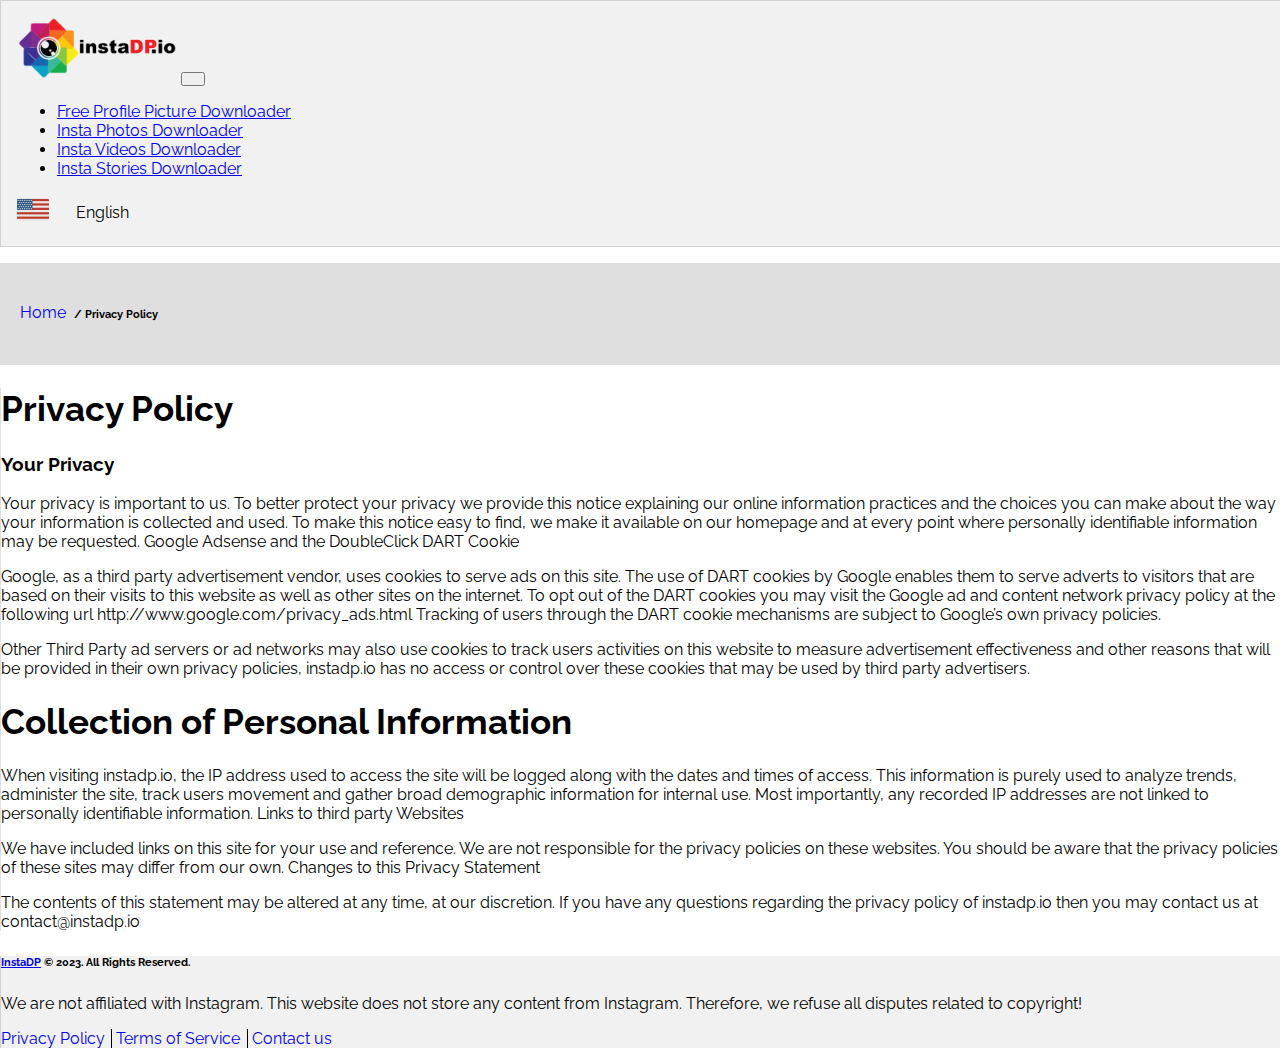
<file: Privacy.html>
<!DOCTYPE html>
<html lang="en">

<head>
    <meta charset="UTF-8">
    <meta http-equiv="X-UA-Compatible" content="IE=edge">
    <meta name="viewport" content="width=device-width, initial-scale=1.0">
    <title>InstaDp.io</title>
</head>

<body>
    <link href="https://cdn.jsdelivr.net/npm/bootstrap@5.0.2/dist/css/bootstrap.min.css" rel="stylesheet"
    integrity="sha384-EVSTQN3/azprG1Anm3QDgpJLIm9Nao0Yz1ztcQTwFspd3yD65VohhpuuCOmLASjC"
    crossorigin="anonymous">
    <link rel="stylesheet" href="https://cdnjs.cloudflare.com/ajax/libs/font-awesome/6.4.0/css/all.min.css">
    <link rel="preconnect" href="https://fonts.googleapis.com">
    <link rel="preconnect" href="https://fonts.gstatic.com" crossorigin>
    <link
    href="https://fonts.googleapis.com/css2?family=Raleway:ital,wght@0,100;0,200;0,300;0,400;0,500;0,600;0,700;0,800;0,900;1,100;1,200;1,300;1,400;1,500;1,600;1,700;1,900&display=swap"
    rel="stylesheet">
    <link rel="apple-touch-icon" sizes="180x180" href="/apple-touch-icon.png">
    <link rel="icon" type="image/png" sizes="32x32" href="/favicon-32x32.png">
    <link rel="icon" type="image/png" sizes="16x16" href="/favicon-16x16.png">
    <link rel="manifest" href="/site.webmanifest">
    <link rel="mask-icon" href="/safari-pinned-tab.svg" color="#5bbad5">
    <meta name="msapplication-TileColor" content="#da532c">
    <meta name="theme-color" content="#ffffff">
    <link rel="shortcut icon" href="images/king.png" type="image/x-icon">

    <link rel="stylesheet" href="css/app.css">

    <!-- header is start  -->
    <div id="loader">

    </div>
    <nav class="header navbar navbar-expand-lg navbar-light">
        <div class="container maincolor">

            <a class="navbar-brand" href="index.html"><img src="images/instadp_io.png" alt=""></a>
            <button class="navbar-toggler" type="button" data-bs-toggle="collapse" data-bs-target="#navbarNav"
                aria-controls="navbarNav" aria-expanded="false" aria-label="Toggle navigation">
                <span class="navbar-toggler-icon"></span>
            </button>

            <div class="collapse navbar-collapse justify-content-evenly" id="navbarNav">
                <ul class="navbar-nav">
                    <li class="nav-item">
                        <a class="nav-link" href="Picture Downloader.html">Free Profile Picture Downloader</a>
                    </li>
                    <li class="nav-item">
                        <a class="nav-link" href="Photos Downloader.html">Insta Photos Downloader</a>
                    </li>
                    <li class="nav-item">
                        <a class="nav-link" href="Videos Downloader.html">Insta Videos Downloader</a>
                    </li>
                    <li class="nav-item">
                        <a class="nav-link" href="Stories Downloader.html">Insta Stories Downloader</a>
                    </li>
                </ul>

                <div class="dropdown">
                    <div class="inside-img">

                        <div class="picture">
                            <img src="images/united-states-of-america.png" alt="Flag">
                        </div>
                        <a class="dropdown-toggle" href="#" role="button" id="change dropdownMenuLink"
                            data-bs-toggle="dropdown" aria-expanded="false">
                            English
                        </a>

                        <ul class="dropdown-menu" aria-labelledby="dropdownMenuLink">
                            <div class="pick">
                                <a href="#">
                                    <img src="images/germany.png" alt="germany">
                                </a>
                                Deutsch
                            </div>


                            <div class="pick">
                                <a href="#">
                                    <img src="images/france.png" alt="france">
                                </a>
                                Français
                            </div>
                            <div class="pick">
                                <a href="#">
                                    <img src="images/italy.png" alt="italy">
                                </a>
                                Italiano
                            </div>
                            <div class="pick">
                                <a href="#">
                                    <img src="images/spain.png" alt="spain">
                                </a>
                                Español
                            </div>
                            <div class="pick">
                                <a href="#">
                                    <img src="images/poland.png" alt="poland">
                                </a>
                                Polski
                            </div>

                            <div class="pick">
                                <a href="#">
                                    <img src="images/turkey.png" alt="turkey">
                                </a>
                                Türkçe
                            </div>

                            <div class="pick">
                                <a href="#">
                                    <img src="images/netherlands.png" alt="Nederlands">
                                </a>
                                Nederlands
                            </div>

                            <div class="pick">
                                <a href="#">
                                    <img src="images/indonesia.png" alt="Indonesia">
                                </a>
                                Bahasa Indonesia
                            </div>
                        </ul>
                    </div>
                </div>
            </div>
        </div>
    </nav>


    <!-- header is end  -->

    <div class="border-box">
        <div class="container">
            <div class="row">
                <div class="col-12">
                    <div class="small-box">
                        <a href="index.html">Home</a>
                        <h6>/ Privacy Policy</h6>
                    </div>
                </div>
            </div>
        </div>
    </div>

    <div class="container">
        <div class="row">
            <div class="col-12">
                <h1 class="big-sae mt-3">Privacy Policy</h1>

                <h3 class="mt-4">Your Privacy</h3>

                <p>Your privacy is important to us. To better protect your privacy we provide this notice explaining our
                    online information practices and the choices you can make about the way your information is
                    collected and used. To make this notice easy to find, we make it available on our homepage and at
                    every point where personally identifiable information may be requested.
                    Google Adsense and the DoubleClick DART Cookie</p>

                <p>Google, as a third party advertisement vendor, uses cookies to serve ads on this site. The use of
                    DART cookies by Google enables them to serve adverts to visitors that are based on their visits to
                    this website as well as other sites on the internet.
                    To opt out of the DART cookies you may visit the Google ad and content network privacy policy at the
                    following url http://www.google.com/privacy_ads.html Tracking of users through the DART cookie
                    mechanisms are subject to Google’s own privacy policies.</p>

                <p>Other Third Party ad servers or ad networks may also use cookies to track users activities on this
                    website to measure advertisement effectiveness and other reasons that will be provided in their own
                    privacy policies, instadp.io has no access or control over these cookies that may be used by third
                    party advertisers.</p>

                <h1 class="big-sae mt-3">Collection of Personal Information</h1>

                <p>When visiting instadp.io, the IP address used to access the site will be logged along with the dates
                    and times of access. This information is purely used to analyze trends, administer the site, track
                    users movement and gather broad demographic information for internal use. Most importantly, any
                    recorded IP addresses are not linked to personally identifiable information.
                    Links to third party Websites</p>

                <p>We have included links on this site for your use and reference. We are not responsible for the
                    privacy policies on these websites. You should be aware that the privacy policies of these sites may
                    differ from our own.
                    Changes to this Privacy Statement</p>

                <p>The contents of this statement may be altered at any time, at our discretion.
                    If you have any questions regarding the privacy policy of instadp.io then you may contact us at
                    contact@instadp.io</p>

            </div>
        </div>
    </div>

    <div class="container footer">
        <div class="row text-center mt-3 p-3">
            <div class="col-12">
                <h6><a href="index.html">InstaDP</a> © 2023. All Rights Reserved.</h6>

                <p class="mt-4">We are not affiliated with Instagram. This website does not store any content from
                    Instagram. Therefore, we refuse all disputes related to copyright!</p>

                <div class="privesy">
                    <a href="Privacy.html" class="boundary">Privacy Policy</a>
                    <a href="Terms of Service.html" class="boundary">Terms of Service</a>
                    <a href="contact.html">Contact us</a>
                </div>
            </div>
        </div>
    </div>

    <script src="https://cdn.jsdelivr.net/npm/bootstrap@5.0.2/dist/js/bootstrap.bundle.min.js"
        integrity="sha384-MrcW6ZMFYlzcLA8Nl+NtUVF0sA7MsXsP1UyJoMp4YLEuNSfAP+JcXn/tWtIaxVXM"
        crossorigin="anonymous"></script>
    <script src="js/main.js"></script>
</body>

</html>
</file>
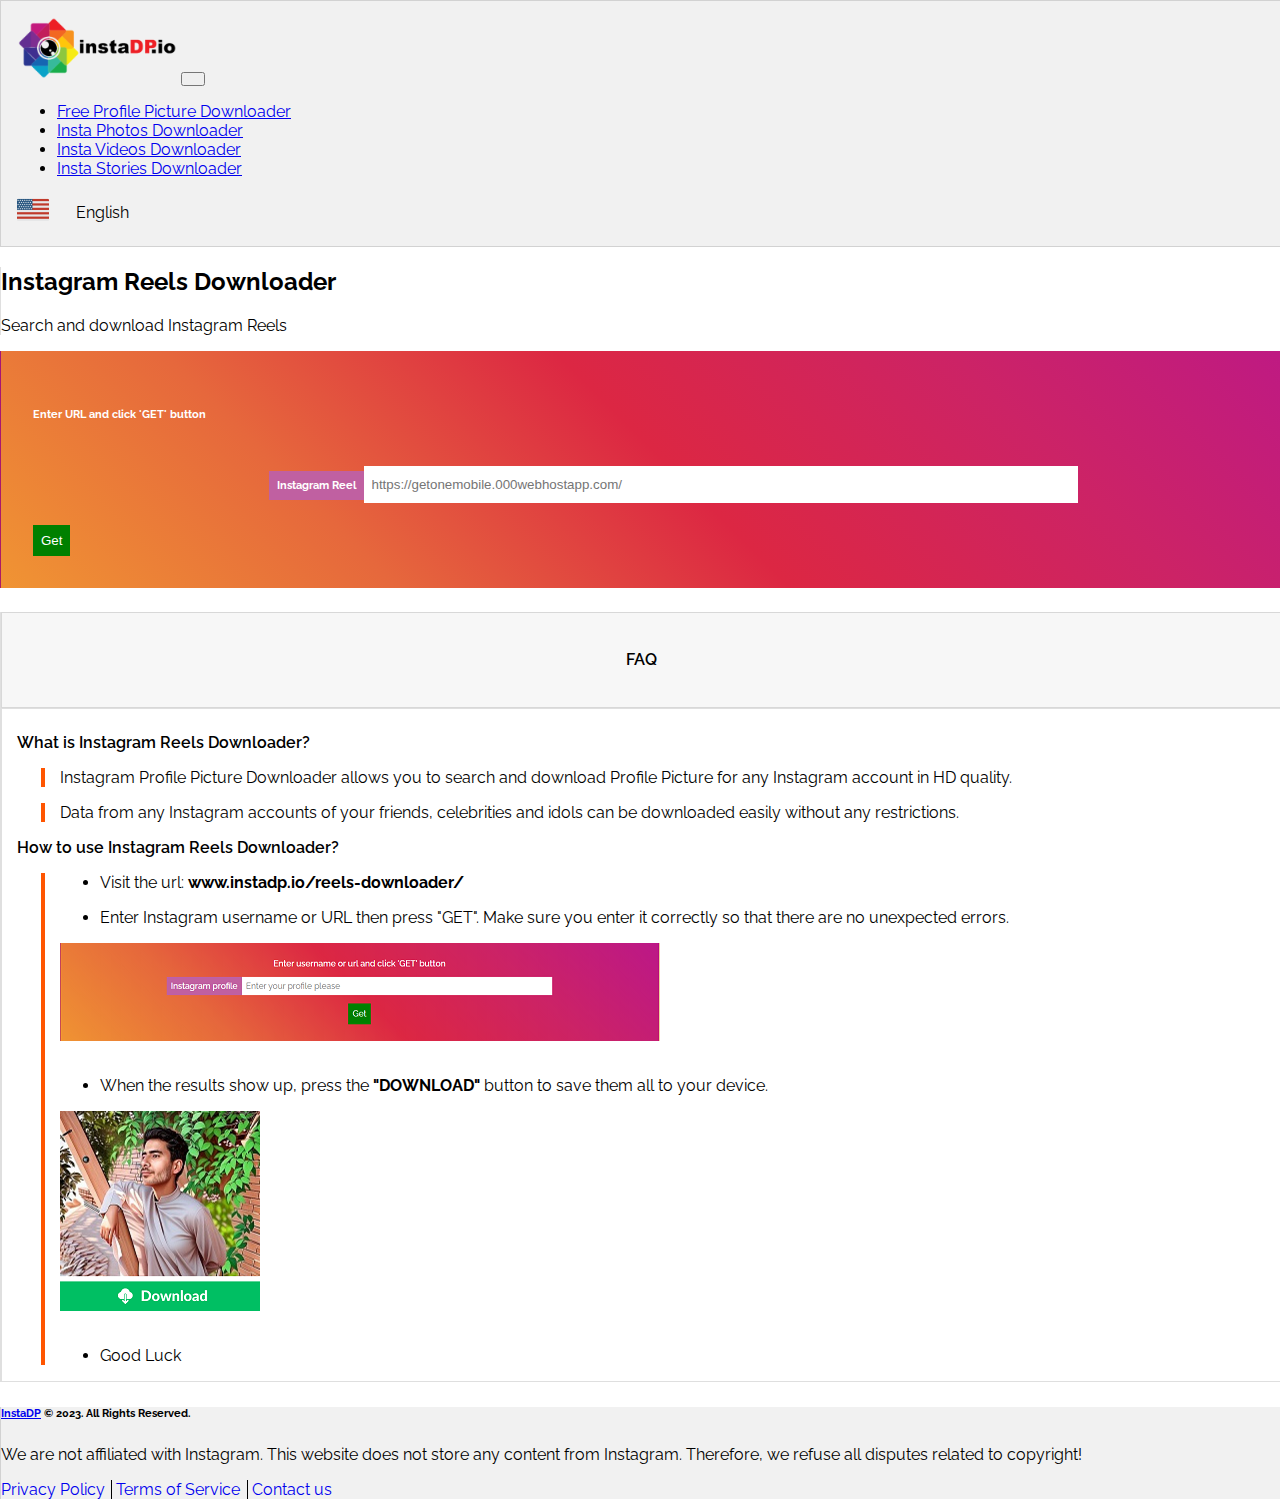
<file: Reels Downloader.html>
<!DOCTYPE html>
<html lang="en">

<head>
    <meta charset="UTF-8">
    <meta http-equiv="X-UA-Compatible" content="IE=edge">
    <meta name="viewport" content="width=device-width, initial-scale=1.0">
    <title>InstaDp.io/Free Profile Picture Downloader</title>
</head>

<body>
    <link href="https://cdn.jsdelivr.net/npm/bootstrap@5.0.2/dist/css/bootstrap.min.css" rel="stylesheet"
        integrity="sha384-EVSTQN3/azprG1Anm3QDgpJLIm9Nao0Yz1ztcQTwFspd3yD65VohhpuuCOmLASjC" crossorigin="anonymous">
    <link rel="stylesheet" href="https://cdnjs.cloudflare.com/ajax/libs/font-awesome/6.4.0/css/all.min.css">
    <link rel="preconnect" href="https://fonts.googleapis.com">
    <link rel="preconnect" href="https://fonts.gstatic.com" crossorigin>
    <link
        href="https://fonts.googleapis.com/css2?family=Raleway:ital,wght@0,100;0,200;0,300;0,400;0,500;0,600;0,700;0,800;0,900;1,100;1,200;1,300;1,400;1,500;1,600;1,700;1,900&display=swap"
        rel="stylesheet">
    <link rel="apple-touch-icon" sizes="180x180" href="/apple-touch-icon.png">
    <link rel="icon" type="image/png" sizes="32x32" href="/favicon-32x32.png">
    <link rel="icon" type="image/png" sizes="16x16" href="/favicon-16x16.png">
    <link rel="manifest" href="/site.webmanifest">
    <link rel="mask-icon" href="/safari-pinned-tab.svg" color="#5bbad5">
    <meta name="msapplication-TileColor" content="#da532c">
    <meta name="theme-color" content="#ffffff">
    <link rel="shortcut icon" href="images/king.png" type="image/x-icon">

    <link rel="stylesheet" href="css/app.css">

    <!-- header is start  -->
    <div id="loader">

    </div>
    <nav class="header navbar navbar-expand-lg navbar-light">
        <div class="container maincolor">

            <a class="navbar-brand" href="index.html"><img src="images/instadp_io.png" alt=""></a>
            <button class="navbar-toggler" type="button" data-bs-toggle="collapse" data-bs-target="#navbarNav"
                aria-controls="navbarNav" aria-expanded="false" aria-label="Toggle navigation">
                <span class="navbar-toggler-icon"></span>
            </button>

            <div class="collapse navbar-collapse justify-content-evenly" id="navbarNav">
                <ul class="navbar-nav">
                    <li class="nav-item">
                        <a class="nav-link" href="Picture Downloader.html">Free Profile Picture Downloader</a>
                    </li>
                    <li class="nav-item">
                        <a class="nav-link" href="Photos Downloader.html">Insta Photos Downloader</a>
                    </li>
                    <li class="nav-item">
                        <a class="nav-link" href="Videos Downloader.html">Insta Videos Downloader</a>
                    </li>
                    <li class="nav-item">
                        <a class="nav-link" href="Stories Downloader.html">Insta Stories Downloader</a>
                    </li>
                </ul>

                <div class="dropdown">
                    <div class="inside-img">

                        <div class="picture">
                            <img src="images/united-states-of-america.png" alt="Flag">
                        </div>
                        <a class="dropdown-toggle" href="#" role="button" id="change dropdownMenuLink"
                            data-bs-toggle="dropdown" aria-expanded="false">
                            English
                        </a>

                        <ul class="dropdown-menu" aria-labelledby="dropdownMenuLink">
                            <div class="pick">
                                <a href="#">
                                    <img src="images/germany.png" alt="germany">
                                </a>
                                Deutsch
                            </div>


                            <div class="pick">
                                <a href="#">
                                    <img src="images/france.png" alt="france">
                                </a>
                                Français
                            </div>
                            <div class="pick">
                                <a href="#">
                                    <img src="images/italy.png" alt="italy">
                                </a>
                                Italiano
                            </div>
                            <div class="pick">
                                <a href="#">
                                    <img src="images/spain.png" alt="spain">
                                </a>
                                Español
                            </div>
                            <div class="pick">
                                <a href="#">
                                    <img src="images/poland.png" alt="poland">
                                </a>
                                Polski
                            </div>

                            <div class="pick">
                                <a href="#">
                                    <img src="images/turkey.png" alt="turkey">
                                </a>
                                Türkçe
                            </div>

                            <div class="pick">
                                <a href="#">
                                    <img src="images/netherlands.png" alt="Nederlands">
                                </a>
                                Nederlands
                            </div>

                            <div class="pick">
                                <a href="#">
                                    <img src="images/indonesia.png" alt="Indonesia">
                                </a>
                                Bahasa Indonesia
                            </div>
                        </ul>
                    </div>
                </div>
            </div>
        </div>
    </nav>


    <!-- header is end  -->

    <div class="container">
        <div class="row text-center">
            <div class="col-12">
                <h2 class="mt-3 fw-bolder">Instagram Reels Downloader </h2>
               
                <p class="mt-3">Search and download Instagram Reels
                </p>
            </div>
        </div>
    </div>
    <!-- Instagram Profile Picture Downloader is start -->

    <div class="space">
        <div class="container user_box">
            <div class="row text-center">
                <div class="col-12">
                    <h6 class="mb-3" style="color: white;">Enter URL and click 'GET' button
                    </h6>
                    <div class="oneother">
                        <div class="groud_box_pic_downloader">
                            <h6>Instagram Reel
                            </h6>
                            <input type="text" placeholder="https://getonemobile.000webhostapp.com/">
                        </div>
                    </div>

                    <button id="press_on" class="mt-2">Get</button>
                </div>
            </div>
        </div>
    </div>

    <!-- faq is start  -->
    <div class="container">
        <div class="row">
            <div class="col-12">
                <div class="downloader">
                    <h4 class="setting">FAQ</h4>
                </div>
                <div class="tool">
                    <p class="setting">What is Instagram Reels Downloader?
                    </p>

                    <p class="Go-left">Instagram Profile Picture Downloader allows you to search and download Profile
                        Picture for any Instagram account in HD quality.</p>

                    <p class="Go-left">
                        Data from any Instagram accounts of your friends, celebrities and idols can be downloaded easily
                        without any restrictions.</p>

                    <p class="setting">How to use Instagram Reels Downloader?
                    </p>


                    <div class="method Go-left">
                        <ul>
                            <li>Visit the url: <strong> www.instadp.io/reels-downloader/</strong></li>


                        </ul>
                        <ul>
                            <li>Enter Instagram username or URL then press "GET". Make sure you enter it correctly so
                                that there are no unexpected errors.
                            </li>
                        </ul>

                        <div class="visit-img text-center">
                            <img src="images/save.PNG" alt="" class="img-fluid">
                        </div>

                        <ul>
                            <li>When the results show up, press the <strong>"DOWNLOAD"</strong> button to save them all
                                to your device.</li>
                        </ul>

                        <div class="visit-img text-center">
                            <img src="images/API.png" alt="" class="img-fluid">
                        </div>

                        <ul>
                            <li>Good Luck</li>
                        </ul>

                    </div>

                </div>
            </div>
        </div>
    </div>
    <!-- faq is end  -->

    <div class="container footer">
        <div class="row text-center mt-3 p-3">
            <div class="col-12">
                <h6><a href="index.html">InstaDP</a> © 2023. All Rights Reserved.</h6>

                <p class="mt-4">We are not affiliated with Instagram. This website does not store any content from
                    Instagram. Therefore, we refuse all disputes related to copyright!</p>

                <div class="privesy">
                    <a href="Privacy.html" class="boundary">Privacy Policy</a>
                    <a href="Terms of Service.html" class="boundary">Terms of Service</a>
                    <a href="contact.html">Contact us</a>
                </div>
            </div>
        </div>
    </div>

    <script src="https://cdn.jsdelivr.net/npm/bootstrap@5.0.2/dist/js/bootstrap.bundle.min.js"
        integrity="sha384-MrcW6ZMFYlzcLA8Nl+NtUVF0sA7MsXsP1UyJoMp4YLEuNSfAP+JcXn/tWtIaxVXM"
        crossorigin="anonymous"></script>
    <script src="js/main.js"></script>
</body>

</html>
</file>
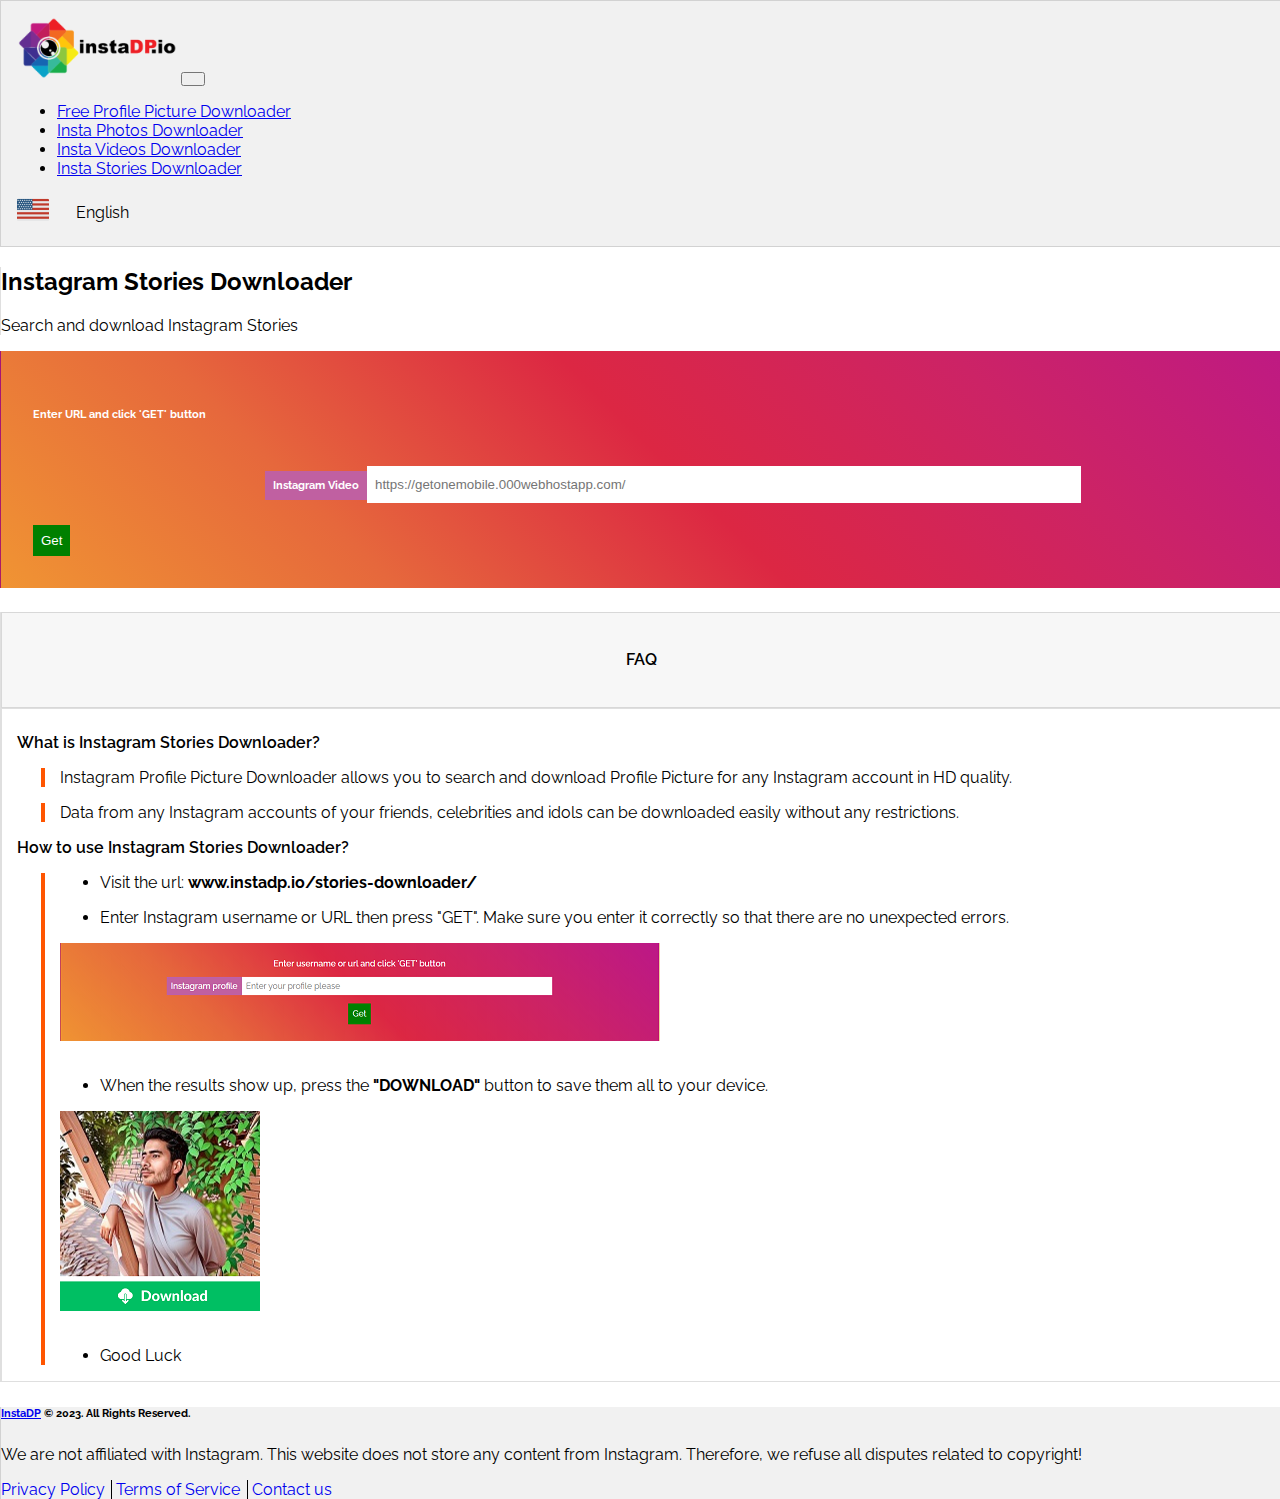
<file: Stories Downloader.html>
<!DOCTYPE html>
<html lang="en">

<head>
    <meta charset="UTF-8">
    <meta http-equiv="X-UA-Compatible" content="IE=edge">
    <meta name="viewport" content="width=device-width, initial-scale=1.0">
    <title>InstaDp.io/Free Profile Picture Downloader</title>
</head>

<body>
    <link href="https://cdn.jsdelivr.net/npm/bootstrap@5.0.2/dist/css/bootstrap.min.css" rel="stylesheet"
        integrity="sha384-EVSTQN3/azprG1Anm3QDgpJLIm9Nao0Yz1ztcQTwFspd3yD65VohhpuuCOmLASjC" crossorigin="anonymous">
    <link rel="stylesheet" href="https://cdnjs.cloudflare.com/ajax/libs/font-awesome/6.4.0/css/all.min.css">
    <link rel="preconnect" href="https://fonts.googleapis.com">
    <link rel="preconnect" href="https://fonts.gstatic.com" crossorigin>
    <link
        href="https://fonts.googleapis.com/css2?family=Raleway:ital,wght@0,100;0,200;0,300;0,400;0,500;0,600;0,700;0,800;0,900;1,100;1,200;1,300;1,400;1,500;1,600;1,700;1,900&display=swap"
        rel="stylesheet">
    <link rel="apple-touch-icon" sizes="180x180" href="/apple-touch-icon.png">
    <link rel="icon" type="image/png" sizes="32x32" href="/favicon-32x32.png">
    <link rel="icon" type="image/png" sizes="16x16" href="/favicon-16x16.png">
    <link rel="manifest" href="/site.webmanifest">
    <link rel="mask-icon" href="/safari-pinned-tab.svg" color="#5bbad5">
    <meta name="msapplication-TileColor" content="#da532c">
    <meta name="theme-color" content="#ffffff">
    <link rel="shortcut icon" href="images/king.png" type="image/x-icon">

    <link rel="stylesheet" href="css/app.css">

    <!-- header is start  -->
    <div id="loader">

    </div>
    <nav class="header navbar navbar-expand-lg navbar-light">
        <div class="container maincolor">

            <a class="navbar-brand" href="index.html"><img src="images/instadp_io.png" alt=""></a>
            <button class="navbar-toggler" type="button" data-bs-toggle="collapse" data-bs-target="#navbarNav"
                aria-controls="navbarNav" aria-expanded="false" aria-label="Toggle navigation">
                <span class="navbar-toggler-icon"></span>
            </button>

            <div class="collapse navbar-collapse justify-content-evenly" id="navbarNav">
                <ul class="navbar-nav">
                    <li class="nav-item">
                        <a class="nav-link" href="Picture Downloader.html">Free Profile Picture Downloader</a>
                    </li>
                    <li class="nav-item">
                        <a class="nav-link" href="Photos Downloader.html">Insta Photos Downloader</a>
                    </li>
                    <li class="nav-item">
                        <a class="nav-link" href="Videos Downloader.html">Insta Videos Downloader</a>
                    </li>
                    <li class="nav-item">
                        <a class="nav-link" href="Stories Downloader.html">Insta Stories Downloader</a>
                    </li>
                </ul>

                <div class="dropdown">
                    <div class="inside-img">

                        <div class="picture">
                            <img src="images/united-states-of-america.png" alt="Flag">
                        </div>
                        <a class="dropdown-toggle" href="#" role="button" id="change dropdownMenuLink"
                            data-bs-toggle="dropdown" aria-expanded="false">
                            English
                        </a>

                        <ul class="dropdown-menu" aria-labelledby="dropdownMenuLink">
                            <div class="pick">
                                <a href="#">
                                    <img src="images/germany.png" alt="germany">
                                </a>
                                Deutsch
                            </div>


                            <div class="pick">
                                <a href="#">
                                    <img src="images/france.png" alt="france">
                                </a>
                                Français
                            </div>
                            <div class="pick">
                                <a href="#">
                                    <img src="images/italy.png" alt="italy">
                                </a>
                                Italiano
                            </div>
                            <div class="pick">
                                <a href="#">
                                    <img src="images/spain.png" alt="spain">
                                </a>
                                Español
                            </div>
                            <div class="pick">
                                <a href="#">
                                    <img src="images/poland.png" alt="poland">
                                </a>
                                Polski
                            </div>

                            <div class="pick">
                                <a href="#">
                                    <img src="images/turkey.png" alt="turkey">
                                </a>
                                Türkçe
                            </div>

                            <div class="pick">
                                <a href="#">
                                    <img src="images/netherlands.png" alt="Nederlands">
                                </a>
                                Nederlands
                            </div>

                            <div class="pick">
                                <a href="#">
                                    <img src="images/indonesia.png" alt="Indonesia">
                                </a>
                                Bahasa Indonesia
                            </div>
                        </ul>
                    </div>
                </div>
            </div>
        </div>
    </nav>


    <!-- header is end  -->

    <div class="container">
        <div class="row text-center">
            <div class="col-12">
                <h2 class="mt-3 fw-bolder">Instagram Stories Downloader
                </h2>
                <p class="mt-3">Search and download Instagram Stories
                </p>
            </div>
        </div>
    </div>
    <!-- Instagram Profile Picture Downloader is start -->

    <div class="space">
        <div class="container user_box">
            <div class="row text-center">
                <div class="col-12">
                    <h6 class="mb-3" style="color: white;">Enter URL and click 'GET' button
                    </h6>
                    <div class="oneother">
                        <div class="groud_box_pic_downloader">
                            <h6>Instagram Video </h6>
                            <input type="text" placeholder="https://getonemobile.000webhostapp.com/">
                        </div>
                    </div>

                    <button id="press_on" class="mt-2">Get</button>
                </div>
            </div>
        </div>
    </div>

    <!-- faq is start  -->
    <div class="container">
        <div class="row">
            <div class="col-12">
                <div class="downloader">
                    <h4 class="setting">FAQ</h4>
                </div>
                <div class="tool">
                    <p class="setting">What is Instagram Stories Downloader?
                    </p>

                    <p class="Go-left">Instagram Profile Picture Downloader allows you to search and download Profile
                        Picture for any Instagram account in HD quality.</p>

                    <p class="Go-left">
                        Data from any Instagram accounts of your friends, celebrities and idols can be downloaded easily
                        without any restrictions.</p>

                    <p class="setting">How to use Instagram Stories Downloader?
                    </p>


                    <div class="method Go-left">
                        <ul>
                            <li>Visit the url: <strong>www.instadp.io/stories-downloader/</strong>
                            </li>
                        </ul>
                        <ul>
                            <li>Enter Instagram username or URL then press "GET". Make sure you enter it correctly so
                                that there are no unexpected errors.
                            </li>
                        </ul>

                        <div class="visit-img text-center">
                            <img src="images/save.PNG" alt="" class="img-fluid">
                        </div>

                        <ul>
                            <li>When the results show up, press the <strong>"DOWNLOAD"</strong> button to save them all
                                to your device.</li>
                        </ul>

                        <div class="visit-img text-center">
                            <img src="images/API.png" alt="" class="img-fluid">
                        </div>

                        <ul>
                            <li>Good Luck</li>
                        </ul>

                    </div>

                </div>
            </div>
        </div>
    </div>
    <!-- faq is end  -->

    <div class="container footer">
        <div class="row text-center mt-3 p-3">
            <div class="col-12">
                <h6><a href="index.html">InstaDP</a> © 2023. All Rights Reserved.</h6>

                <p class="mt-4">We are not affiliated with Instagram. This website does not store any content from
                    Instagram. Therefore, we refuse all disputes related to copyright!</p>

                <div class="privesy">
                    <a href="Privacy.html" class="boundary">Privacy Policy</a>
                    <a href="Terms of Service.html" class="boundary">Terms of Service</a>
                    <a href="contact.html">Contact us</a>
                </div>
            </div>
        </div>
    </div>

    <script src="https://cdn.jsdelivr.net/npm/bootstrap@5.0.2/dist/js/bootstrap.bundle.min.js"
        integrity="sha384-MrcW6ZMFYlzcLA8Nl+NtUVF0sA7MsXsP1UyJoMp4YLEuNSfAP+JcXn/tWtIaxVXM"
        crossorigin="anonymous"></script>
    <script src="js/main.js"></script>
</body>

</html>
</file>
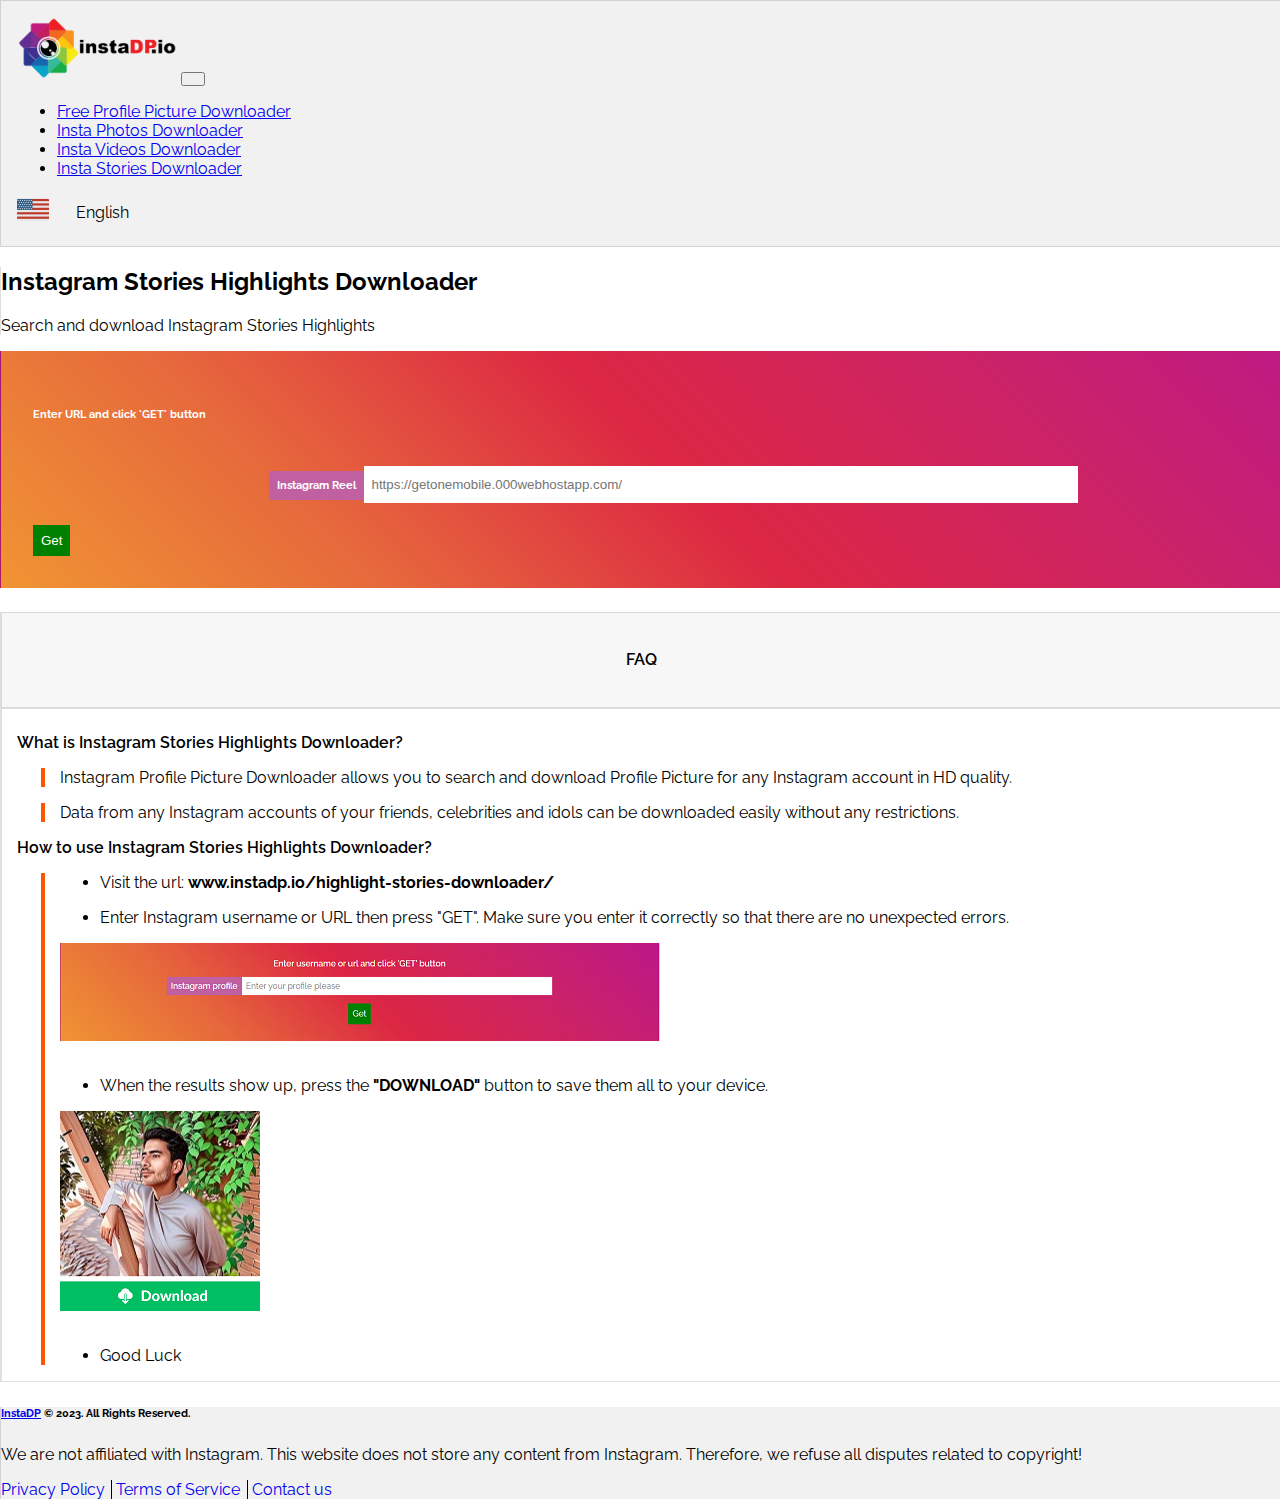
<file: Stories Highlights Downloader.html>
<!DOCTYPE html>
<html lang="en">

<head>
    <meta charset="UTF-8">
    <meta http-equiv="X-UA-Compatible" content="IE=edge">
    <meta name="viewport" content="width=device-width, initial-scale=1.0">
    <title>InstaDp.io/Free Profile Picture Downloader</title>
</head>

<body>
    <link href="https://cdn.jsdelivr.net/npm/bootstrap@5.0.2/dist/css/bootstrap.min.css" rel="stylesheet"
        integrity="sha384-EVSTQN3/azprG1Anm3QDgpJLIm9Nao0Yz1ztcQTwFspd3yD65VohhpuuCOmLASjC" crossorigin="anonymous">
    <link rel="stylesheet" href="https://cdnjs.cloudflare.com/ajax/libs/font-awesome/6.4.0/css/all.min.css">
    <link rel="preconnect" href="https://fonts.googleapis.com">
    <link rel="preconnect" href="https://fonts.gstatic.com" crossorigin>
    <link
        href="https://fonts.googleapis.com/css2?family=Raleway:ital,wght@0,100;0,200;0,300;0,400;0,500;0,600;0,700;0,800;0,900;1,100;1,200;1,300;1,400;1,500;1,600;1,700;1,900&display=swap"
        rel="stylesheet">
    <link rel="apple-touch-icon" sizes="180x180" href="/apple-touch-icon.png">
    <link rel="icon" type="image/png" sizes="32x32" href="/favicon-32x32.png">
    <link rel="icon" type="image/png" sizes="16x16" href="/favicon-16x16.png">
    <link rel="manifest" href="/site.webmanifest">
    <link rel="mask-icon" href="/safari-pinned-tab.svg" color="#5bbad5">
    <meta name="msapplication-TileColor" content="#da532c">
    <meta name="theme-color" content="#ffffff">
    <link rel="shortcut icon" href="images/king.png" type="image/x-icon">

    <link rel="stylesheet" href="css/app.css">

    <!-- header is start  -->
    <div id="loader">

    </div>
    <nav class="header navbar navbar-expand-lg navbar-light">
        <div class="container maincolor">

            <a class="navbar-brand" href="index.html"><img src="images/instadp_io.png" alt=""></a>
            <button class="navbar-toggler" type="button" data-bs-toggle="collapse" data-bs-target="#navbarNav"
                aria-controls="navbarNav" aria-expanded="false" aria-label="Toggle navigation">
                <span class="navbar-toggler-icon"></span>
            </button>

            <div class="collapse navbar-collapse justify-content-evenly" id="navbarNav">
                <ul class="navbar-nav">
                    <li class="nav-item">
                        <a class="nav-link" href="Picture Downloader.html">Free Profile Picture Downloader</a>
                    </li>
                    <li class="nav-item">
                        <a class="nav-link" href="Photos Downloader.html">Insta Photos Downloader</a>
                    </li>
                    <li class="nav-item">
                        <a class="nav-link" href="Videos Downloader.html">Insta Videos Downloader</a>
                    </li>
                    <li class="nav-item">
                        <a class="nav-link" href="Stories Downloader.html">Insta Stories Downloader</a>
                    </li>
                </ul>

                <div class="dropdown">
                    <div class="inside-img">

                        <div class="picture">
                            <img src="images/united-states-of-america.png" alt="Flag">
                        </div>
                        <a class="dropdown-toggle" href="#" role="button" id="change dropdownMenuLink"
                            data-bs-toggle="dropdown" aria-expanded="false">
                            English
                        </a>

                        <ul class="dropdown-menu" aria-labelledby="dropdownMenuLink">
                            <div class="pick">
                                <a href="#">
                                    <img src="images/germany.png" alt="germany">
                                </a>
                                Deutsch
                            </div>


                            <div class="pick">
                                <a href="#">
                                    <img src="images/france.png" alt="france">
                                </a>
                                Français
                            </div>
                            <div class="pick">
                                <a href="#">
                                    <img src="images/italy.png" alt="italy">
                                </a>
                                Italiano
                            </div>
                            <div class="pick">
                                <a href="#">
                                    <img src="images/spain.png" alt="spain">
                                </a>
                                Español
                            </div>
                            <div class="pick">
                                <a href="#">
                                    <img src="images/poland.png" alt="poland">
                                </a>
                                Polski
                            </div>

                            <div class="pick">
                                <a href="#">
                                    <img src="images/turkey.png" alt="turkey">
                                </a>
                                Türkçe
                            </div>

                            <div class="pick">
                                <a href="#">
                                    <img src="images/netherlands.png" alt="Nederlands">
                                </a>
                                Nederlands
                            </div>

                            <div class="pick">
                                <a href="#">
                                    <img src="images/indonesia.png" alt="Indonesia">
                                </a>
                                Bahasa Indonesia
                            </div>
                        </ul>
                    </div>
                </div>
            </div>
        </div>
    </nav>


    <!-- header is end  -->

    <div class="container">
        <div class="row text-center">
            <div class="col-12">
                <h2 class="mt-3 fw-bolder">Instagram Stories Highlights Downloader
                </h2>
               
                <p class="mt-3">Search and download Instagram Stories Highlights
                </p>
            </div>
        </div>
    </div>
    <!-- Instagram Profile Picture Downloader is start -->

    <div class="space">
        <div class="container user_box">
            <div class="row text-center">
                <div class="col-12">
                    <h6 class="mb-3" style="color: white;">Enter URL and click 'GET' button
                    </h6>
                    <div class="oneother">
                        <div class="groud_box_pic_downloader">
                            <h6>Instagram Reel
                            </h6>
                            <input type="text" placeholder="https://getonemobile.000webhostapp.com/">
                        </div>
                    </div>

                    <button id="press_on" class="mt-2">Get</button>
                </div>
            </div>
        </div>
    </div>

    <!-- faq is start  -->
    <div class="container">
        <div class="row">
            <div class="col-12">
                <div class="downloader">
                    <h4 class="setting">FAQ</h4>
                </div>
                <div class="tool">
                    <p class="setting">What is Instagram Stories Highlights Downloader?
                    </p>

                    <p class="Go-left">Instagram Profile Picture Downloader allows you to search and download Profile
                        Picture for any Instagram account in HD quality.</p>

                    <p class="Go-left">
                        Data from any Instagram accounts of your friends, celebrities and idols can be downloaded easily
                        without any restrictions.</p>

                    <p class="setting">How to use Instagram Stories Highlights Downloader?
                    </p>


                    <div class="method Go-left">
                        <ul>
                            <li>Visit the url: <strong> www.instadp.io/highlight-stories-downloader/</strong></li>


                        </ul>
                        <ul>
                            <li>Enter Instagram username or URL then press "GET". Make sure you enter it correctly so
                                that there are no unexpected errors.
                            </li>
                        </ul>

                        <div class="visit-img text-center">
                            <img src="images/save.PNG" alt="" class="img-fluid">
                        </div>

                        <ul>
                            <li>When the results show up, press the <strong>"DOWNLOAD"</strong> button to save them all
                                to your device.</li>
                        </ul>

                        <div class="visit-img text-center">
                            <img src="images/API.png" alt="" class="img-fluid">
                        </div>

                        <ul>
                            <li>Good Luck</li>
                        </ul>

                    </div>

                </div>
            </div>
        </div>
    </div>
    <!-- faq is end  -->

    <div class="container footer">
        <div class="row text-center mt-3 p-3">
            <div class="col-12">
                <h6><a href="index.html">InstaDP</a> © 2023. All Rights Reserved.</h6>

                <p class="mt-4">We are not affiliated with Instagram. This website does not store any content from
                    Instagram. Therefore, we refuse all disputes related to copyright!</p>

                <div class="privesy">
                    <a href="Privacy.html" class="boundary">Privacy Policy</a>
                    <a href="Terms of Service.html" class="boundary">Terms of Service</a>
                    <a href="contact.html">Contact us</a>
                </div>
            </div>
        </div>
    </div>

    <script src="https://cdn.jsdelivr.net/npm/bootstrap@5.0.2/dist/js/bootstrap.bundle.min.js"
        integrity="sha384-MrcW6ZMFYlzcLA8Nl+NtUVF0sA7MsXsP1UyJoMp4YLEuNSfAP+JcXn/tWtIaxVXM"
        crossorigin="anonymous"></script>
    <script src="js/main.js"></script>
</body>

</html>
</file>
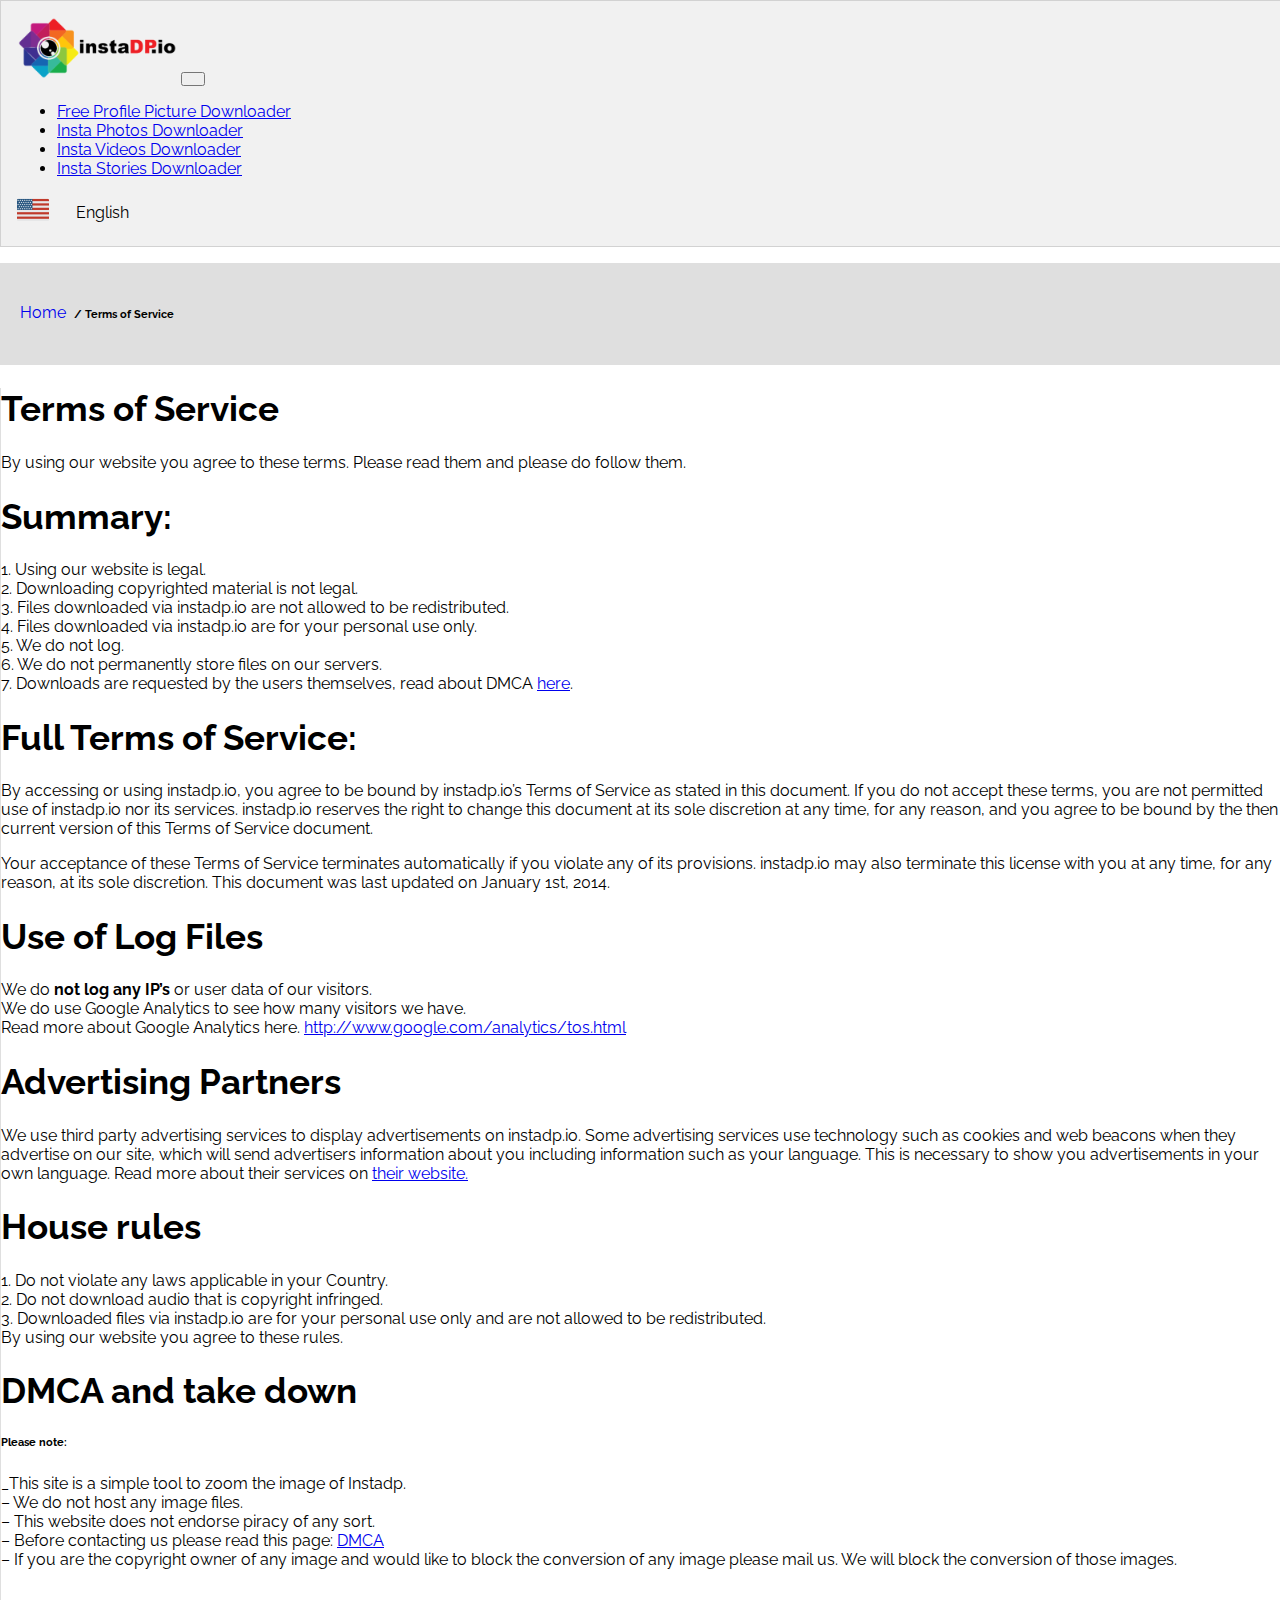
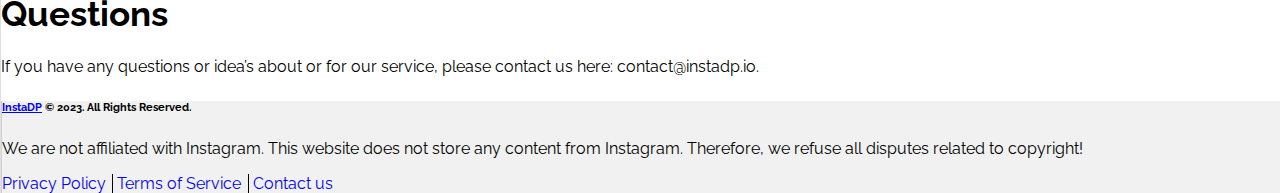
<file: Terms of Service.html>
<!DOCTYPE html>
<html lang="en">

<head>
    <meta charset="UTF-8">
    <meta http-equiv="X-UA-Compatible" content="IE=edge">
    <meta name="viewport" content="width=device-width, initial-scale=1.0">
    <title>InstaDp.io</title>
</head>

<body>
    <link href="https://cdn.jsdelivr.net/npm/bootstrap@5.0.2/dist/css/bootstrap.min.css" rel="stylesheet"
        integrity="sha384-EVSTQN3/azprG1Anm3QDgpJLIm9Nao0Yz1ztcQTwFspd3yD65VohhpuuCOmLASjC" crossorigin="anonymous">
    <link rel="stylesheet" href="https://cdnjs.cloudflare.com/ajax/libs/font-awesome/6.4.0/css/all.min.css">
    <link rel="preconnect" href="https://fonts.googleapis.com">
    <link rel="preconnect" href="https://fonts.gstatic.com" crossorigin>
    <link
        href="https://fonts.googleapis.com/css2?family=Raleway:ital,wght@0,100;0,200;0,300;0,400;0,500;0,600;0,700;0,800;0,900;1,100;1,200;1,300;1,400;1,500;1,600;1,700;1,900&display=swap"
        rel="stylesheet">
    <link rel="apple-touch-icon" sizes="180x180" href="/apple-touch-icon.png">
    <link rel="icon" type="image/png" sizes="32x32" href="/favicon-32x32.png">
    <link rel="icon" type="image/png" sizes="16x16" href="/favicon-16x16.png">
    <link rel="manifest" href="/site.webmanifest">
    <link rel="mask-icon" href="/safari-pinned-tab.svg" color="#5bbad5">
    <meta name="msapplication-TileColor" content="#da532c">
    <meta name="theme-color" content="#ffffff">
    <link rel="shortcut icon" href="images/king.png" type="image/x-icon">

    <link rel="stylesheet" href="css/app.css">

    <!-- header is start  -->
    <div id="loader">

    </div>
    <nav class="header navbar navbar-expand-lg navbar-light">
        <div class="container maincolor">

            <a class="navbar-brand" href="index.html"><img src="images/instadp_io.png" alt=""></a>
            <button class="navbar-toggler" type="button" data-bs-toggle="collapse" data-bs-target="#navbarNav"
                aria-controls="navbarNav" aria-expanded="false" aria-label="Toggle navigation">
                <span class="navbar-toggler-icon"></span>
            </button>

            <div class="collapse navbar-collapse justify-content-evenly" id="navbarNav">
                <ul class="navbar-nav">
                    <li class="nav-item">
                        <a class="nav-link" href="Picture Downloader.html">Free Profile Picture Downloader</a>
                    </li>
                    <li class="nav-item">
                        <a class="nav-link" href="Photos Downloader.html">Insta Photos Downloader</a>
                    </li>
                    <li class="nav-item">
                        <a class="nav-link" href="Videos Downloader.html">Insta Videos Downloader</a>
                    </li>
                    <li class="nav-item">
                        <a class="nav-link" href="Stories Downloader.html">Insta Stories Downloader</a>
                    </li>
                </ul>

                <div class="dropdown">
                    <div class="inside-img">

                        <div class="picture">
                            <img src="images/united-states-of-america.png" alt="Flag">
                        </div>
                        <a class="dropdown-toggle" href="#" role="button" id="change dropdownMenuLink"
                            data-bs-toggle="dropdown" aria-expanded="false">
                            English
                        </a>

                        <ul class="dropdown-menu" aria-labelledby="dropdownMenuLink">
                            <div class="pick">
                                <a href="#">
                                    <img src="images/germany.png" alt="germany">
                                </a>
                                Deutsch
                            </div>


                            <div class="pick">
                                <a href="#">
                                    <img src="images/france.png" alt="france">
                                </a>
                                Français
                            </div>
                            <div class="pick">
                                <a href="#">
                                    <img src="images/italy.png" alt="italy">
                                </a>
                                Italiano
                            </div>
                            <div class="pick">
                                <a href="#">
                                    <img src="images/spain.png" alt="spain">
                                </a>
                                Español
                            </div>
                            <div class="pick">
                                <a href="#">
                                    <img src="images/poland.png" alt="poland">
                                </a>
                                Polski
                            </div>

                            <div class="pick">
                                <a href="#">
                                    <img src="images/turkey.png" alt="turkey">
                                </a>
                                Türkçe
                            </div>

                            <div class="pick">
                                <a href="#">
                                    <img src="images/netherlands.png" alt="Nederlands">
                                </a>
                                Nederlands
                            </div>

                            <div class="pick">
                                <a href="#">
                                    <img src="images/indonesia.png" alt="Indonesia">
                                </a>
                                Bahasa Indonesia
                            </div>
                        </ul>
                    </div>
                </div>
            </div>
        </div>
    </nav>


    <!-- header is end  -->

    <div class="border-box">
        <div class="container">
            <div class="row">
                <div class="col-12">
                    <div class="small-box">
                        <a href="index.html">Home</a>
                        <h6>/ Terms of Service
                        </h6>
                    </div>
                </div>
            </div>
        </div>
    </div>

    <div class="container">
        <div class="row">
            <div class="col-12">
                <h1 class="big-sae mt-3">Terms of Service</h1>

                <p>By using our website you agree to these terms. Please read them and please do follow them.</p>

                <h1 class="big-sae mt-3">Summary:</h1>

                <div class="main_all">
                    1. Using our website is legal.<br>
                    2. Downloading copyrighted material is not legal.<br>
                    3. Files downloaded via instadp.io are not allowed to be redistributed.<br>
                    4. Files downloaded via instadp.io are for your personal use only.<br>
                    5. We do not log.<br>
                    6. We do not permanently store files on our servers.<br>
                    7. Downloads are requested by the users themselves, read about DMCA <a href="#">here</a>.<br>
                </div>

                <h1 class="big-sae mt-3">Full Terms of Service: </h1>

                <p>By accessing or using instadp.io, you agree to be bound by instadp.io’s Terms of Service as stated in
                    this document. If you do not accept these terms, you are not permitted use of instadp.io nor its
                    services.
                    instadp.io reserves the right to change this document at its sole discretion at any time, for any
                    reason, and you agree to be bound by the then current version of this Terms of Service document.</p>

                <p>Your acceptance of these Terms of Service terminates automatically if you violate any of its
                    provisions. instadp.io may also terminate this license with you at any time, for any reason, at its
                    sole discretion.
                    This document was last updated on January 1st, 2014.</p>


                <h1 class="big-sae mt-3">Use of Log Files</h1>

                We do <strong>not log any IP’s</strong> or user data of our visitors.<br>
                We do use Google Analytics to see how many visitors we have.<br>
                Read more about Google Analytics here. <a href="#">http://www.google.com/analytics/tos.html</a><br>

                <h1 class="big-sae mt-3">Advertising Partners</h1>

                <p>We use third party advertising services to display advertisements on instadp.io.
                    Some advertising services use technology such as cookies and web beacons when they advertise on our
                    site, which will send advertisers information about you including information such as your language.
                    This is necessary to show you advertisements in your own language. Read more about their services on <a href="#">their website.</a>
                </p>

                <h1 class="big-sae mt-3">House rules</h1>          

                <div class="main_all">
                    1. Do not violate any laws applicable in your Country.<br>
                    2. Do not download audio that is copyright infringed.<br>
                    3. Downloaded files via instadp.io are for your personal use only and are not allowed to be redistributed.<br>
                    By using our website you agree to these rules.<br>

                    <h1 class="big-sae mt-3">DMCA and take down</h1>   
                    <h6 class="fw-bold">Please note:</h6>                         

                    
                <div class="main_all">
                    _This site is a simple tool to zoom the image of Instadp.<br>
                    – We do not host any image files.<br>
                    – This website does not endorse piracy of any sort.<br>
                    – Before contacting us please read this page: <a href="#">DMCA</a><br>
                    – If you are the copyright owner of any image and would like to block the conversion of any image please mail us.   We will block the conversion of those images.
                </div>

                <h1 class="big-sae mt-3">Questions</h1>

                <p>If you have any questions or idea’s about or for our service, please contact us here: contact@instadp.io.
                </p>
            </div>
        </div>
    </div>

    <div class="container footer">
        <div class="row text-center mt-3 p-3">
            <div class="col-12">
                <h6><a href="index.html">InstaDP</a> © 2023. All Rights Reserved.</h6>

                <p class="mt-4">We are not affiliated with Instagram. This website does not store any content from
                    Instagram. Therefore, we refuse all disputes related to copyright!</p>

                <div class="privesy">
                    <a href="Privacy.html" class="boundary">Privacy Policy</a>
                    <a href="Terms of Service.html" class="boundary">Terms of Service</a>
                    <a href="contact.html">Contact us</a>
                </div>
            </div>
        </div>
    </div>

    <script src="https://cdn.jsdelivr.net/npm/bootstrap@5.0.2/dist/js/bootstrap.bundle.min.js"
        integrity="sha384-MrcW6ZMFYlzcLA8Nl+NtUVF0sA7MsXsP1UyJoMp4YLEuNSfAP+JcXn/tWtIaxVXM"
        crossorigin="anonymous"></script>
    <script src="js/main.js"></script>
</body>

</html>
</file>
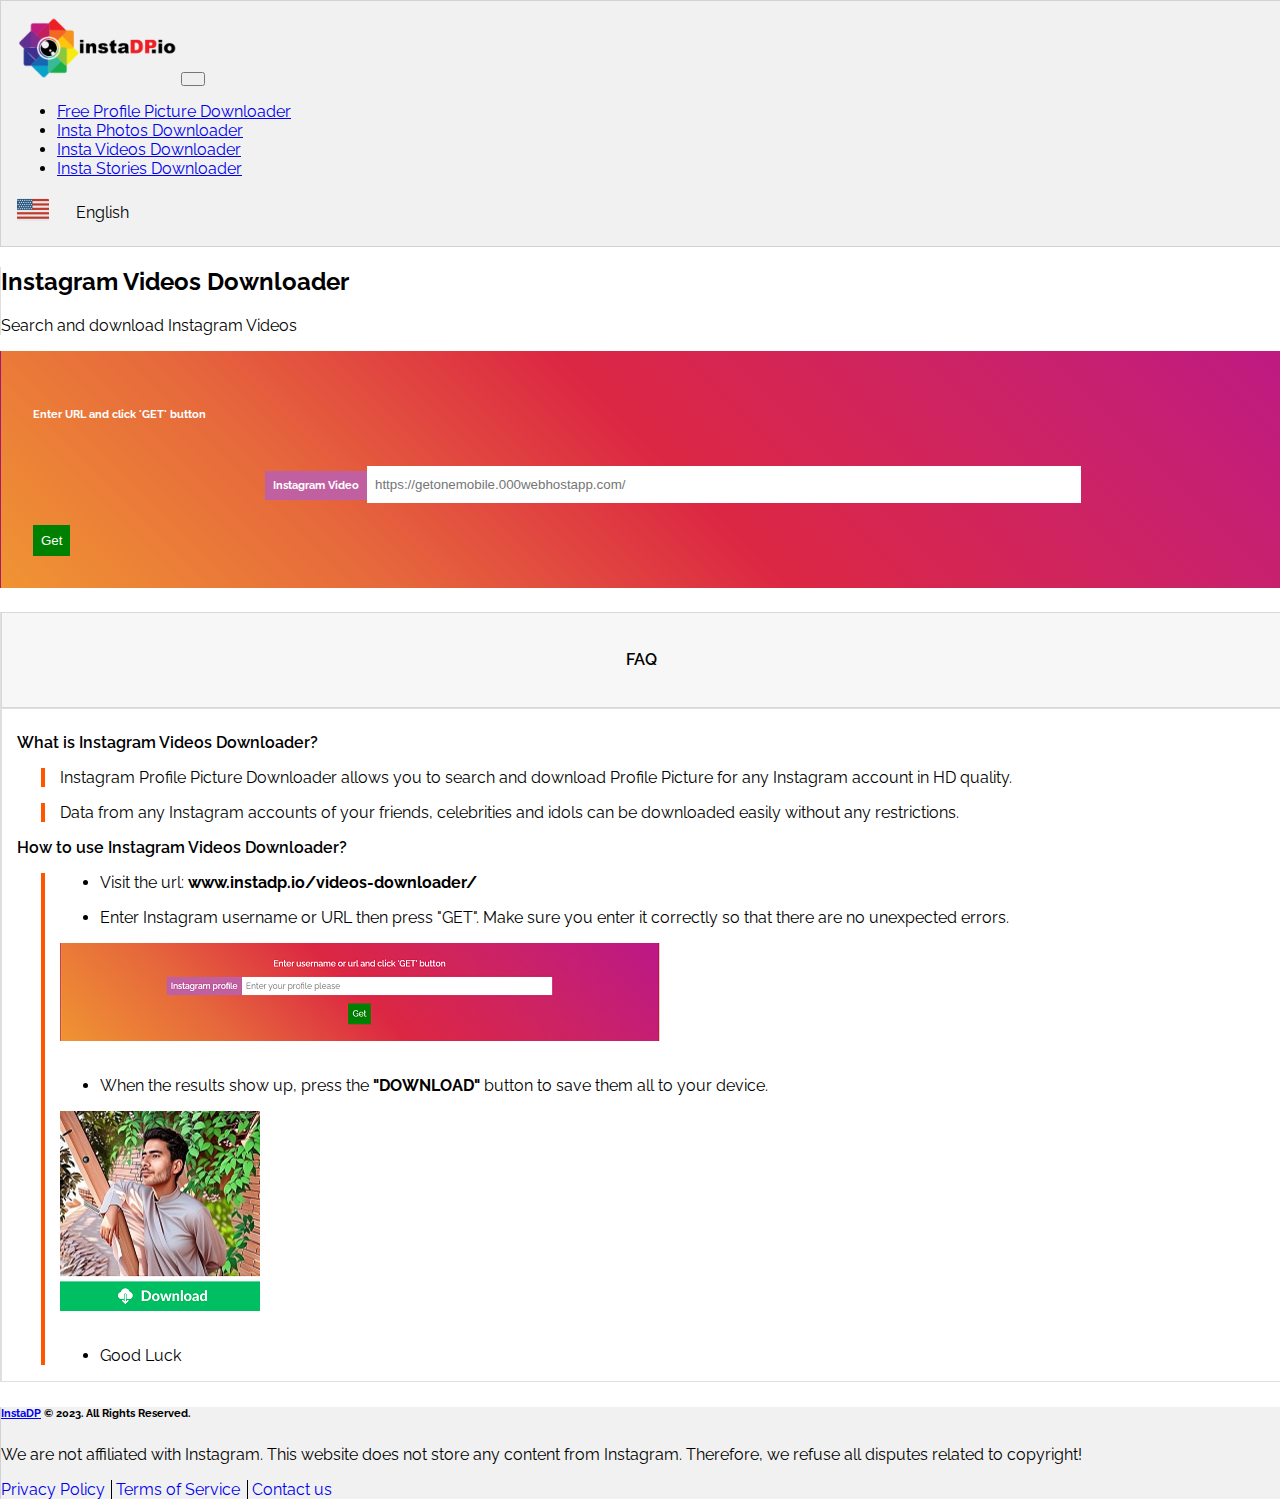
<file: Videos Downloader.html>
<!DOCTYPE html>
<html lang="en">

<head>
    <meta charset="UTF-8">
    <meta http-equiv="X-UA-Compatible" content="IE=edge">
    <meta name="viewport" content="width=device-width, initial-scale=1.0">
    <title>InstaDp.io/Free Profile Picture Downloader</title>
</head>

<body>
    <link href="https://cdn.jsdelivr.net/npm/bootstrap@5.0.2/dist/css/bootstrap.min.css" rel="stylesheet"
        integrity="sha384-EVSTQN3/azprG1Anm3QDgpJLIm9Nao0Yz1ztcQTwFspd3yD65VohhpuuCOmLASjC" crossorigin="anonymous">
    <link rel="stylesheet" href="https://cdnjs.cloudflare.com/ajax/libs/font-awesome/6.4.0/css/all.min.css">
    <link rel="preconnect" href="https://fonts.googleapis.com">
    <link rel="preconnect" href="https://fonts.gstatic.com" crossorigin>
    <link
        href="https://fonts.googleapis.com/css2?family=Raleway:ital,wght@0,100;0,200;0,300;0,400;0,500;0,600;0,700;0,800;0,900;1,100;1,200;1,300;1,400;1,500;1,600;1,700;1,900&display=swap"
        rel="stylesheet">
    <link rel="apple-touch-icon" sizes="180x180" href="/apple-touch-icon.png">
    <link rel="icon" type="image/png" sizes="32x32" href="/favicon-32x32.png">
    <link rel="icon" type="image/png" sizes="16x16" href="/favicon-16x16.png">
    <link rel="manifest" href="/site.webmanifest">
    <link rel="mask-icon" href="/safari-pinned-tab.svg" color="#5bbad5">
    <meta name="msapplication-TileColor" content="#da532c">
    <meta name="theme-color" content="#ffffff">
    <link rel="shortcut icon" href="images/king.png" type="image/x-icon">

    <link rel="stylesheet" href="css/app.css">

    <!-- header is start  -->
    <div id="loader">

    </div>
    <nav class="header navbar navbar-expand-lg navbar-light">
        <div class="container maincolor">

            <a class="navbar-brand" href="index.html"><img src="images/instadp_io.png" alt=""></a>
            <button class="navbar-toggler" type="button" data-bs-toggle="collapse" data-bs-target="#navbarNav"
                aria-controls="navbarNav" aria-expanded="false" aria-label="Toggle navigation">
                <span class="navbar-toggler-icon"></span>
            </button>

            <div class="collapse navbar-collapse justify-content-evenly" id="navbarNav">
                <ul class="navbar-nav">
                    <li class="nav-item">
                        <a class="nav-link" href="Picture Downloader.html">Free Profile Picture Downloader</a>
                    </li>
                    <li class="nav-item">
                        <a class="nav-link" href="Photos Downloader.html">Insta Photos Downloader</a>
                    </li>
                    <li class="nav-item">
                        <a class="nav-link" href="Videos Downloader.html">Insta Videos Downloader</a>
                    </li>
                    <li class="nav-item">
                        <a class="nav-link" href="Stories Downloader.html">Insta Stories Downloader</a>
                    </li>
                </ul>

                <div class="dropdown">
                    <div class="inside-img">

                        <div class="picture">
                            <img src="images/united-states-of-america.png" alt="Flag">
                        </div>
                        <a class="dropdown-toggle" href="#" role="button" id="change dropdownMenuLink"
                            data-bs-toggle="dropdown" aria-expanded="false">
                            English
                        </a>

                        <ul class="dropdown-menu" aria-labelledby="dropdownMenuLink">
                            <div class="pick">
                                <a href="#">
                                    <img src="images/germany.png" alt="germany">
                                </a>
                                Deutsch
                            </div>


                            <div class="pick">
                                <a href="#">
                                    <img src="images/france.png" alt="france">
                                </a>
                                Français
                            </div>
                            <div class="pick">
                                <a href="#">
                                    <img src="images/italy.png" alt="italy">
                                </a>
                                Italiano
                            </div>
                            <div class="pick">
                                <a href="#">
                                    <img src="images/spain.png" alt="spain">
                                </a>
                                Español
                            </div>
                            <div class="pick">
                                <a href="#">
                                    <img src="images/poland.png" alt="poland">
                                </a>
                                Polski
                            </div>

                            <div class="pick">
                                <a href="#">
                                    <img src="images/turkey.png" alt="turkey">
                                </a>
                                Türkçe
                            </div>

                            <div class="pick">
                                <a href="#">
                                    <img src="images/netherlands.png" alt="Nederlands">
                                </a>
                                Nederlands
                            </div>

                            <div class="pick">
                                <a href="#">
                                    <img src="images/indonesia.png" alt="Indonesia">
                                </a>
                                Bahasa Indonesia
                            </div>
                        </ul>
                    </div>
                </div>
            </div>
        </div>
    </nav>


    <!-- header is end  -->

    <div class="container">
        <div class="row text-center">
            <div class="col-12">
                <h2 class="mt-3 fw-bolder">Instagram Videos Downloader</h2>                            
                <p class="mt-3">Search and download Instagram Videos
                </p>         
            </div>
        </div>
    </div>
    <!-- Instagram Profile Picture Downloader is start -->

    <div class="space">
        <div class="container user_box">
            <div class="row text-center">
                <div class="col-12">
                    <h6 class="mb-3" style="color: white;">Enter URL and click 'GET' button
                    </h6>
                    <div class="oneother">
                        <div class="groud_box_pic_downloader">
                            <h6>Instagram Video </h6>                                                   
                            <input type="text" placeholder="https://getonemobile.000webhostapp.com/">
                        </div>
                    </div>

                    <button id="press_on" class="mt-2">Get</button>
                </div>
            </div>
        </div>
    </div>

    <!-- faq is start  -->
    <div class="container">
        <div class="row">
            <div class="col-12">
                <div class="downloader">
                    <h4 class="setting">FAQ</h4>
                </div>
                <div class="tool">
                    <p class="setting">What is Instagram Videos Downloader?
                    </p>
                  
                       <p class="Go-left">Instagram Profile Picture Downloader allows you to search and download Profile Picture for any Instagram account in HD quality.</p>

                    <p class="Go-left">
                        Data from any Instagram accounts of your friends, celebrities and idols can be downloaded easily without any restrictions.</p>

                    <p class="setting">How to use Instagram Videos Downloader?
                    </p>

                    
                    <div class="method Go-left">
                        <ul>
                            <li>Visit the url: <strong> www.instadp.io/videos-downloader/</strong></li>

                            
                        </ul>
                        <ul>
                            <li>Enter Instagram username or URL then press "GET". Make sure you enter it correctly so that there are no unexpected errors.
                            </li>
                        </ul>

                        <div class="visit-img text-center">
                            <img src="images/save.PNG" alt=""
                                class="img-fluid">
                        </div>

                        <ul>
                            <li>When the results show up, press the <strong>"DOWNLOAD"</strong> button to save them all to your device.</li>
                        </ul>

                        <div class="visit-img text-center">
                            <img src="images/API.png" alt="" class="img-fluid">
                        </div>

                        <ul>
                            <li>Good Luck</li>
                        </ul>

                    </div>

                </div>
            </div>
        </div>
    </div>
    <!-- faq is end  -->

    <div class="container footer">
        <div class="row text-center mt-3 p-3">
            <div class="col-12">
                <h6><a href="index.html">InstaDP</a> © 2023. All Rights Reserved.</h6>

                <p class="mt-4">We are not affiliated with Instagram. This website does not store any content from
                    Instagram. Therefore, we refuse all disputes related to copyright!</p>

                <div class="privesy">
                    <a href="Privacy.html" class="boundary">Privacy Policy</a>
                    <a href="Terms of Service.html" class="boundary">Terms of Service</a>
                    <a href="contact.html">Contact us</a>
                </div>
            </div>
        </div>
    </div>

    <script src="https://cdn.jsdelivr.net/npm/bootstrap@5.0.2/dist/js/bootstrap.bundle.min.js"
        integrity="sha384-MrcW6ZMFYlzcLA8Nl+NtUVF0sA7MsXsP1UyJoMp4YLEuNSfAP+JcXn/tWtIaxVXM"
        crossorigin="anonymous"></script>
    <script src="js/main.js"></script>
</body>

</html>
</file>
<file: css/app.css>
body{
    margin: 0;
    padding: 0;
    box-sizing: border-box;
    /* font-size: 20px; */
    font-family: 'Raleway', sans-serif;
}
                                                /* header is start  */
.navbar-brand img{
    width: 10rem;
}
.navbar-nav .nav-item .nav-link{
    margin-left: rem;
    width: 10.5rem;
}
.dropdown-toggle{
    color: black;
    text-decoration: none;
}
.picture img{
    width: 2rem;
    margin-left:rem;
}
.inside-img{
    display: flex;
    align-items: center;
    width: 7rem;
    justify-content: space-between;
    /* padding-right: 1rem; */
}
@media (max-width:992px) {
    .navbar-nav .nav-item .nav-link{
        margin-left: rem;
        width: 15rem;
    }
}
.navbar-toggler{
    transition: all 0.3s;
    padding: 5px 10px 5px 10px;
}
.navbar-toggler:focus{
    border: 0.1rem solid rgb(27, 0, 0);
    box-shadow: none;
}
.navbar-toggler:hover{
    box-shadow: #dddddd 0.3rem 0.2rem 0.3rem;
}
.container{
    width: 100%;
    margin-right: auto;
    margin-left: auto;
}
.navbar{
    padding: 0;
}
.inside-img a{
    color: black;
}
.dropdown-menu li a img{
    font-size: 2rem;
}
.pick{
    display: flex;
    cursor: pointer;
    justify-content: flex-start;
    align-items: center;
}
.pick:hover{
    background-color: #f1f1f1;
}
.pick img{
    width: 1.8rem;
    margin-right: 0.5rem;
}
.dropdown-menu{
    position: absolute;
    z-index: 1000;
    display: none;
    min-width: 12rem;
    padding: 0.5rem;
    margin: 0px;
    font-size: 1rem;
    color: #212529;
    text-align: left;
    list-style: none;
    background-color: #fff;
    background-clip: padding-box;
    border: 1px solid rgba(0,0,0,.15);
    border-radius: 0.25rem;
}
.maincolor{
    background-color: rgb(241 241 241);
    /* border: 0.1rem solid black; */
    padding: 1rem 1rem 1rem 1rem;
}
.navbar-nav { 
    margin-right: -1rem;
}
                                                    /* header is end  */

                                                    /* InstaDP is start  */

.insta_set{
    font-weight: 600;
    margin-top: 1rem;
}
.first{
    display: flex;
    flex-direction: column;
    height: 3rem;
    justify-content: center;
    align-items: center;
    text-align: center;
}
.first{
    min-height: 101px;
    background: linear-gradient(45deg,#f09433 0%,#e6683c 25%,#dc2743 50%,#cc2366 75%,#bc1888 100%);
}
.first i{
    font-size: 2rem;
    color: white;
    margin-bottom: 0.8rem;
}
.first a{
    color: white;
    text-decoration: none;
}
.first a:hover{
    text-decoration: underline;
}
.dropdown-menu[data-bs-popper] {
    top: 100%;
    left: -9px;
    margin-top: 0.8rem;
}

                                    /* InstaDP is end  */

                    /* InstaDP - Downloader Tools for Instagram is start */
                
.downloader{
    margin-top: 1.5rem;
    padding: 1rem;
    text-align: center;
    background-color: rgba(0,0,0,.03);
    border: 1px solid rgba(0,0,0,.125);
}
.tool{
    border: 1px solid rgba(0,0,0,.125);
    padding: 8px 15px 0px 15px;
}
.setting{
    font-weight: 600;
}
.Go-left{
    border-left: 0.3rem solid  #f50;
    padding: 0 0px 0px 15px;
    margin-left: 1.5rem;
}
.Go-left-other{
    border-left: 0.3rem solid #f50;
    padding: 0 0px 0px 15px;
    margin-left: 1.5rem;
    line-height: 2;
}
.visit-img img{
    padding: 0 0 15px 0;
    /* width: 80%; */
}
.visit-img-one{
    padding: 0 0 15px 0;
    /* width: 20%; */
}
.last-meth ul li{
    list-style: none;
}

/* footer is start  */
.footer{
    background-color: rgb(241 241 241);
}
/* .container{
    padding: 1.5rem;
} */
.privesy a{
    text-decoration: none;
}
.privesy a:hover{
    text-decoration: underline;
}
.boundary{
    border-right: 0.1rem solid black;
    padding-right: 0.4rem;
}


                /*,,,,,,,,,,,,,,,, Privesy portion is start Nextpage ,,,,,,,,,,,,,,,,*/ 
.maincolor{
    border-top: 0.1rem solid rgba(0,0,0,.125);
    border-left: 0.1rem solid rgba(0,0,0,.125);
    border-right: 0.1rem solid rgba(0,0,0,.125);
    border-bottom: 0.1rem solid rgba(0,0,0,.125);
}
.container{
   /* border-top: 0.1rem solid rgba(0,0,0,.125); */
    border-left: 0.1rem solid rgba(0,0,0,.125);
    border-right: 0.1rem solid rgba(0,0,0,.125);
    /* border-bottom: 0.1rem solid rgba(0,0,0,.125); */
}
.small-box{
    margin-top: 1rem;
    padding: 1.2rem;
    display: flex;
    background-color: rgba(0,0,0,.125);
    align-items: baseline;
}
.small-box h6{
    margin-left: 0.5rem;
}
.small-box a{
    text-decoration: none;
}
.small-box a:hover{
    text-decoration: underline;
}
.big-sae{
    font-size: 2.2rem;
    font-weight: 700;
}

                /* <!-- Instagram Profile Picture Downloader is start Nextpage --> */

.user_box{
    background: linear-gradient(45deg,#f09433 0%,#e6683c 25%,#dc2743 50%,#cc2366 75%,#bc1888 100%);
    padding: 2rem;
}
.groud_box_pic_downloader{
    display: flex;
    justify-content: center;
    align-items: center;
    align-items: baseline;
}
#press_on{
    background-color: green;
    border: none;
    padding: 0.5rem;
    color: white;
}
.groud_box_pic_downloader h6{
    background-color: #C060A1;
    padding: 0.5rem;
    color: white;
}
.groud_box_pic_downloader input{
    height: 2.2rem;
    outline: none;
    border: none;
    width: 55%;
    padding-left: 0.5rem;
}
.oneother{
    /* background-color: #dc2743; */
    width: 100%;
}
             /* conatct is start   */

#message_send{
    background-color: #dc2743;
    border: none;
    color: white;
    padding: 0.4rem;
}
.form-floating input:focus{
    box-shadow: none;
    border: 0.1rem solid #e6683c;
}
.form-floating textarea:focus{
    box-shadow: none;
    border: 0.1rem solid #e6683c;
}

                  /* conatct is end   */


/* medai queries  */
@media (max-width:385px) {
    .user_box {
        background: linear-gradient(45deg,#f09433 0%,#e6683c 25%,#dc2743 50%,
        #cc2366 75%,#bc1888 100%);
        padding: 1rem;
    }    
}

@media (max-width:352px) {
    .user_box {
        background: linear-gradient(45deg,#f09433 0%,#e6683c 25%,#dc2743 50%,
        #cc2366 75%,#bc1888 100%);
        padding: 0.4rem;
    }    
}

@media (max-width:352px) {
    .user_box {
        background: linear-gradient(45deg,#f09433 0%,#e6683c 25%,#dc2743 50%,
        #cc2366 75%,#bc1888 100%);
        padding: 0rem;
    }    
}

#loader{
    background:#ffffffe6 url(../images/35771931234507.564a1d2403b3a.gif) no-repeat center;
    position: fixed;
    width: 100%;
    height: 100vh;
    background-size: 11%;
    z-index: 100;
}
/* medai queries  */
</file>
